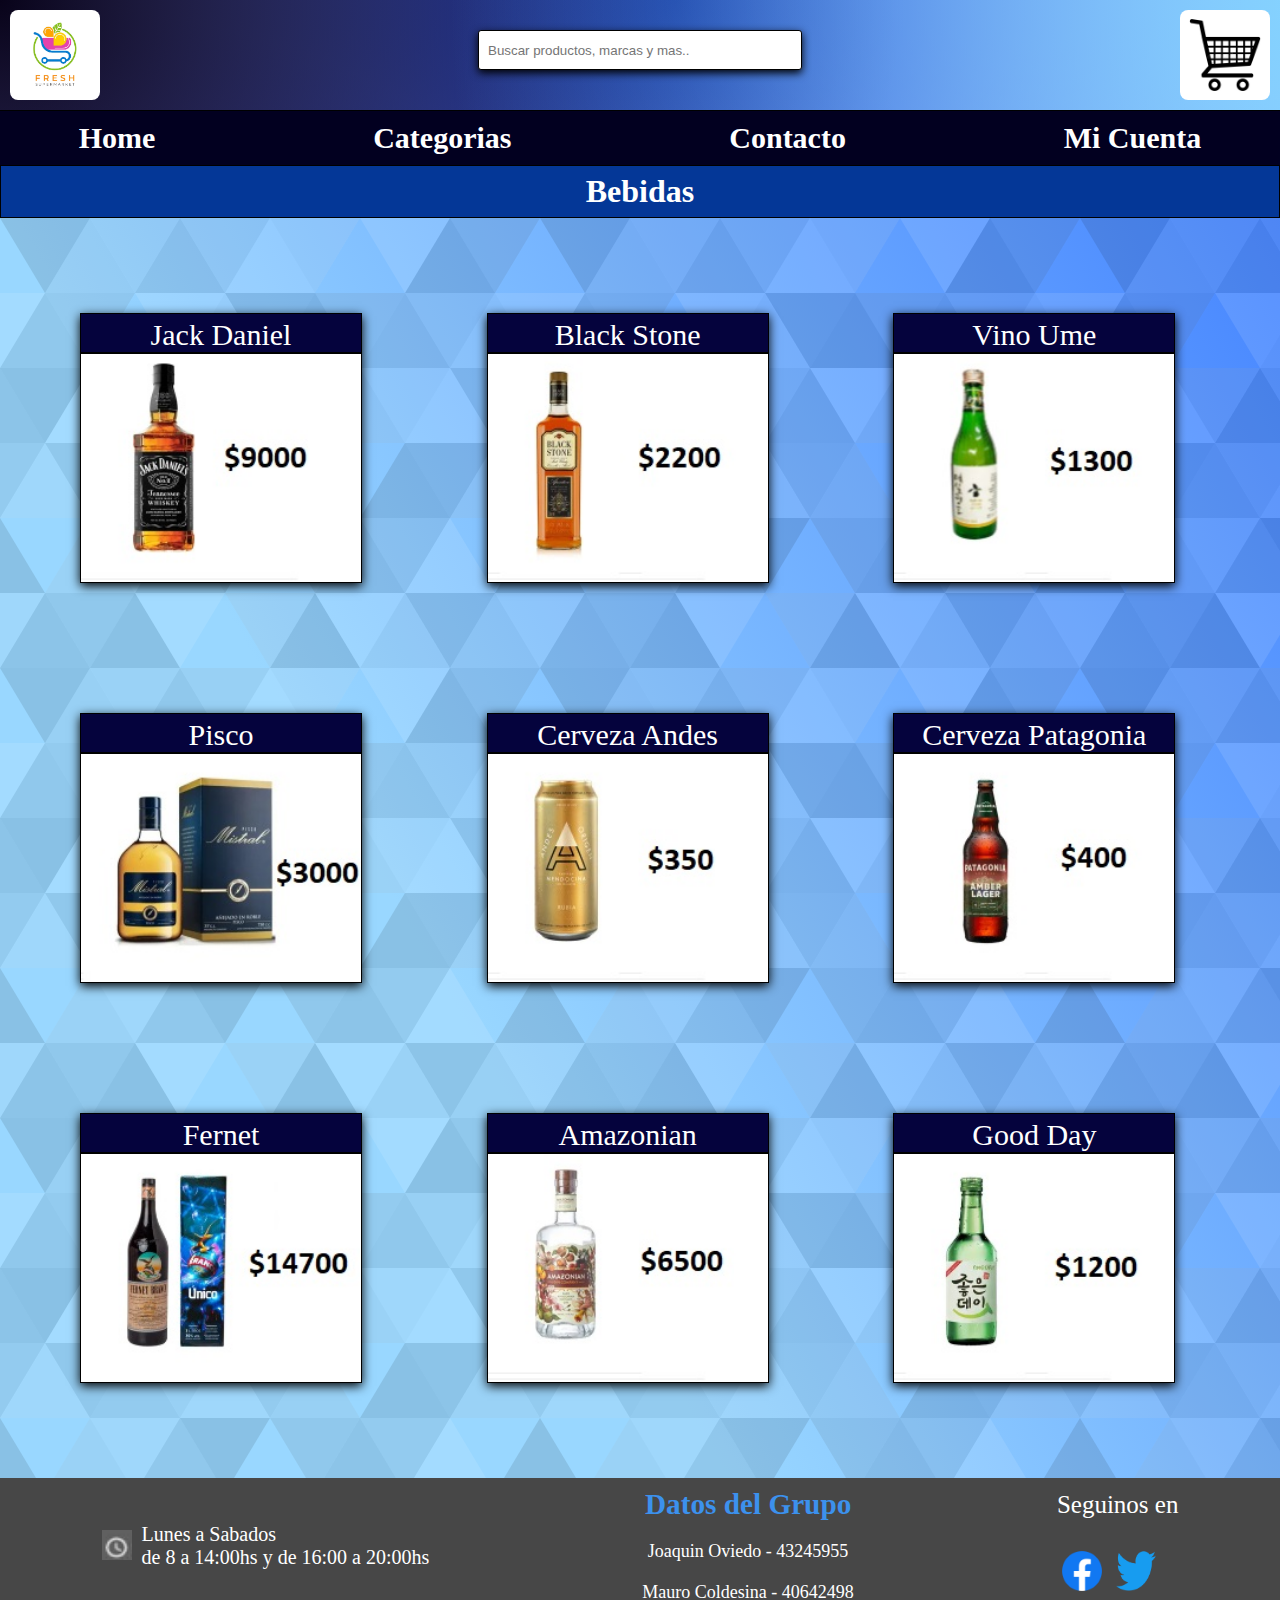
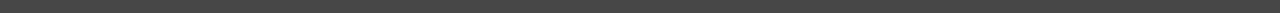
<file: bebidas.html>
<!DOCTYPE html>
<html lang="en">
<head>
    <meta charset="UTF-8">
    <meta http-equiv="X-UA-Compatible" content="IE=edge">
    <meta name="viewport" content="width=device-width, initial-scale=1.0">
    <title>Bebidas Supermercado</title>
    <link rel="stylesheet" href="./styles.css/bebida.css">
</head>
<body>
    <header>
        <img class="fresh" src="imagenes/logo.webp" alt="logo">
        <input type="search" name="buscador" placeholder="Buscar productos, marcas y mas..">
        <img class="carrito" src="imagenes/carrito.webp" alt="carrito">
    </header>

    <nav>
        <li class="bloques"><a class="menu" href="index.html">Home</a></li>
        <li class="bloques"><a class="menu" href="categorias.html">Categorias</a></li>
        <li class="bloques"><a class="menu" href="contacto.html">Contacto</a></li>
        <li class="bloques"><a class="menu" href="cuenta.html">Mi Cuenta</a></li>
    </nav>


    <h4>Bebidas</h4>
    <div class="contenedor">
        <div class="caja">
            <a href="whiskey.html">Jack Daniel</a>
            <img class="fotos" src="./imagenes/whiskey.jpg">
        </div>
    
        <div class="caja">
            <p>Black Stone</p>
            <img class="fotos" src="./imagenes/whiskey2.jpg">
        </div>
    
        <div class="caja">
            <p>Vino Ume</p>
            <img class="fotos" src="./imagenes/vinoUme.jpg">
        </div>

        <div class="caja">
            <p>Pisco</p>
            <img class="fotos" src="./imagenes/pisco.jpg">
        </div>

        <div class="caja">
            <p>Cerveza Andes</p>
            <img class="fotos" src="./imagenes/cerveza.jpg">
        </div>

        <div class="caja">
            <p>Cerveza Patagonia</p>
            <img class="fotos" src="./imagenes/cerveza2.jpg">
        </div>

        <div class="caja">
            <p>Fernet</p>
            <img class="fotos"src="./imagenes/fernet.jpg">
        </div>

        <div class="caja">
            <p>Amazonian</p>
            <img class="fotos" src="./imagenes/gin.jpg">
        </div>

        <div class="caja">
            <p>Good Day</p>
            <img class="fotos" src="./imagenes/goodDay.jpg">
        </div>

    </div>   

    <footer>
        <ul class="horarios">
            <li> <img src="imagenes/reloj.png" alt="">
                <p>Lunes a Sabados <br> de 8 a 14:00hs y de 16:00 a 20:00hs</p>
            </li>
        </ul>
        <ul class="grupo">
            <li>
                <h3> Datos del Grupo</h3>
            </li>
            <li>
                <p>Joaquin Oviedo - 43245955</p>
            </li>
            <li>

                <p>Mauro Coldesina - 40642498</p>
            </li>
        </ul>
        <ul class="redes">
            <li>
                <p class="seguinos">Seguinos en</p>
            </li>
            <li> <a href="www.facebook.com"><img src="./imagenes/facebook.png" alt=""></a> 
                <a href="www.twitter.com"><img src="./imagenes/twitter.png" alt=""></a></li>
        </ul>
    </footer>
</body>
</html>
</file>
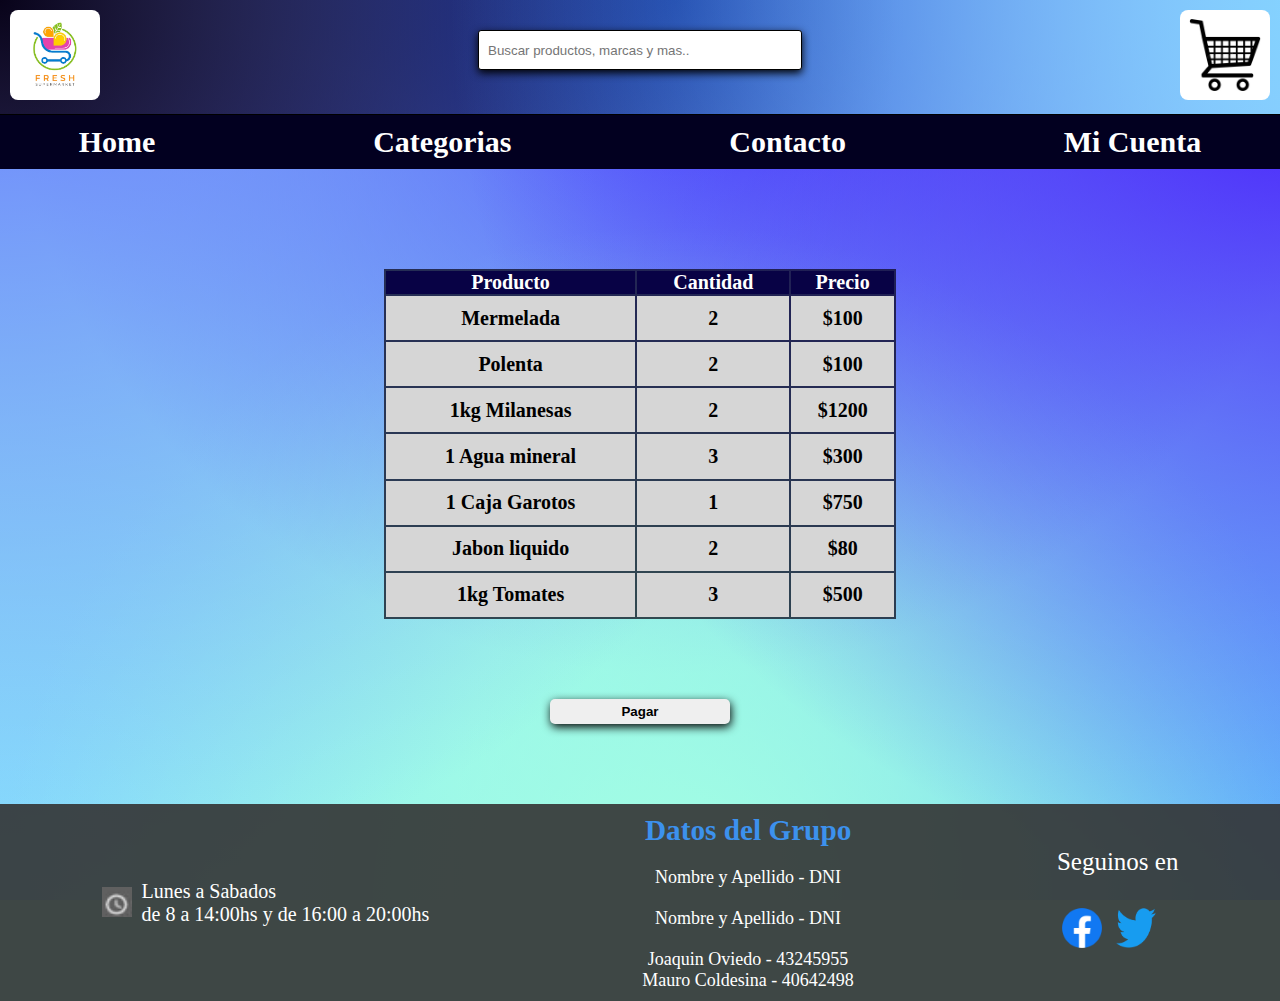
<file: carrito.html>
<!DOCTYPE html>
<html lang="en">
<head>
    <meta charset="UTF-8">
    <meta http-equiv="X-UA-Compatible" content="IE=edge">
    <meta name="viewport" content="width=device-width, initial-scale=1.0">
    <title>Contacto</title>
    <link rel="stylesheet" href="./styles.css/carrito.css">
</head>
<body>
    <header>
        <img class="fresh" src="imagenes/logo.webp" alt="logo">
        <input type="search" name="buscador" placeholder="Buscar productos, marcas y mas..">
        <a href="carrito.html"><img class="carrito" src="imagenes/carrito.webp" alt="carrito"></a>
    </header>
    <nav>
      <li class="bloques"><a class="menu" href="index.html">Home</a></li>
      <li class="bloques"><a class="menu" href="categorias.html">Categorias</a></li>
      <li class="bloques"><a class="menu" href="contacto.html">Contacto</a></li>
      <li class="bloques"><a class="menu" href="cuenta.html">Mi Cuenta</a></li>
    </nav>


    <div class="container">
        <table class="tabla">
            <thead>
              <tr class="tituloTabla">
                <th>Producto</th>
                <th>Cantidad</th>
                <th>Precio</th>
              </tr>
            </thead>
            <tbody class="bodyTabla">
              <tr>
                <td>Mermelada</td>
                <td>2</td>
                <td>$100</td>
              </tr>
              <tr>
                <td>Polenta</td>
                <td>2</td>
                <td>$100</td>
              </tr>
              <tr>
                <td>1kg Milanesas</td>
                <td>2</td>
                <td>$1200</td>
              </tr>
              <tr>
                <td>1 Agua mineral</td>
                <td>3</td>
                <td>$300</td>
              </tr>
              <tr>
                <td>1 Caja Garotos</td>
                <td>1</td>
                <td>$750</td>
              </tr>
              <tr>
                <td>Jabon liquido</td>
                <td>2</td>
                <td>$80</td>
              </tr>
              <tr>
                <td>1kg Tomates</td>
                <td>3</td>
                <td>$500</td>
              </tr>
            </tbody>
          </table>        

        <a href="pagar.html"><button>Pagar</button></a>

        <footer>
            <ul class="horarios">
                <li> <img src="imagenes/reloj.png" alt="">
                    <p>Lunes a Sabados <br> de 8 a 14:00hs y de 16:00 a 20:00hs</p>
                </li>
            </ul>
            <ul class="grupo">
                <li>
                    <h3> Datos del Grupo</h3>
                </li>
                <li>
                    <p>Nombre y Apellido - DNI</p>
                </li>
                <li>
                    <p>Nombre y Apellido - DNI</p>
                </li>
                <li>
                    <p>Joaquin Oviedo - 43245955</p>
                    <p>Mauro Coldesina - 40642498</p>
                </li>
            </ul>
            <ul class="redes">
                <li>
                    <p class="seguinos">Seguinos en</p>
                </li>
                <li> <a href="www.facebook.com"><img src="./imagenes/facebook.png" alt=""></a> 
                    <a href="www.twitter.com"><img src="./imagenes/twitter.png" alt=""></a></li>
            </ul>
        </footer>
        </div>
</body>
</html>
</file>
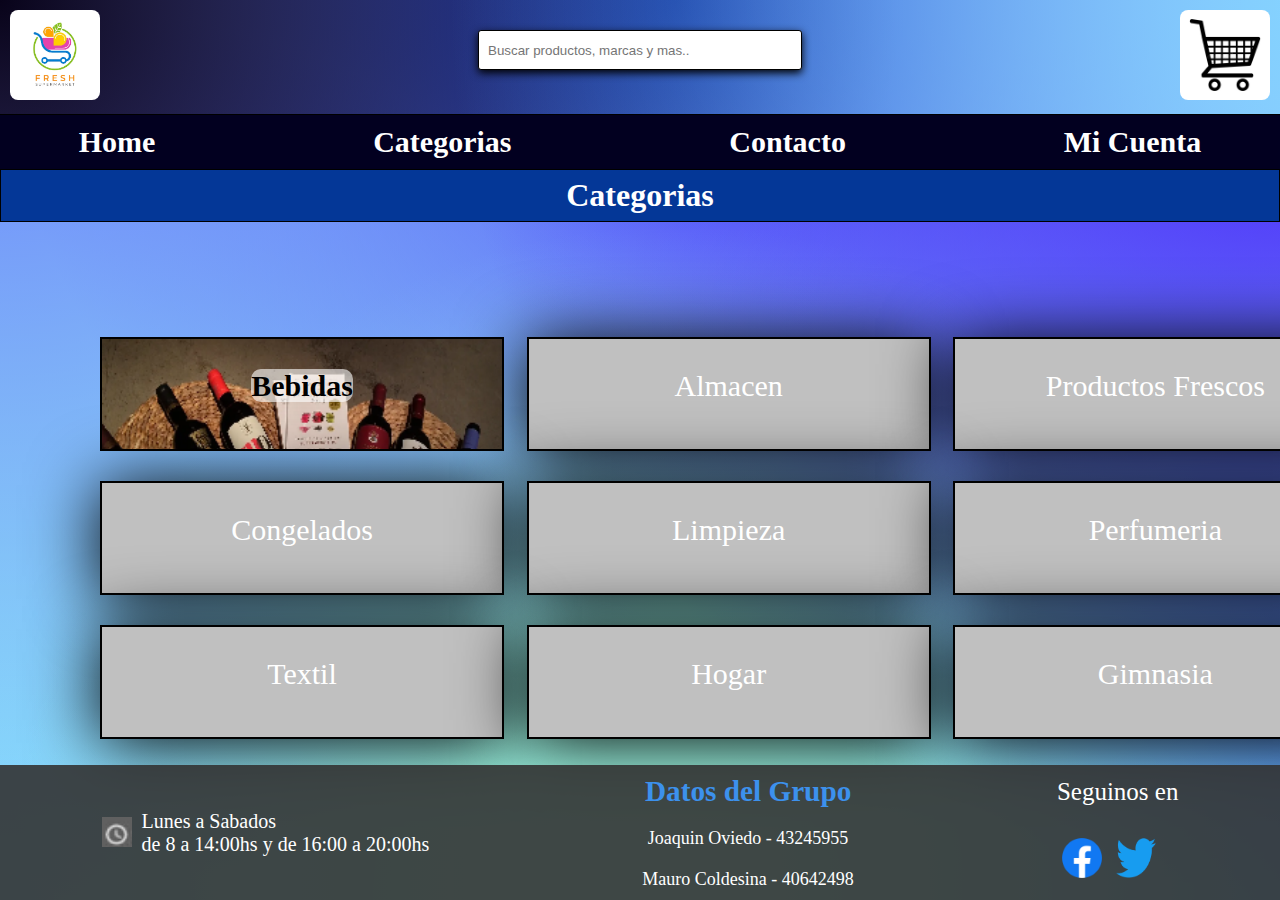
<file: categorias.html>
<!DOCTYPE html>
<html lang="en">
<head>
    <meta charset="UTF-8">
    <meta http-equiv="X-UA-Compatible" content="IE=edge">
    <meta name="viewport" content="width=device-width, initial-scale=1.0">
    <title>Categorias Supermercado</title>
    <link rel="stylesheet" href="./styles.css/categoria.css">
</head>
<body>
    <header>
        <img class="fresh" src="imagenes/logo.webp" alt="logo">
        <input type="search" name="buscador" placeholder="Buscar productos, marcas y mas..">
        <a href="carrito.html"><img class="carrito" src="imagenes/carrito.webp" alt="carrito"></a>
    </header>

    <nav>
        <li class="bloques"><a class="menu" href="index.html">Home</a></li>
        <li class="bloques"><a class="menu" href="categorias.html">Categorias</a></li>
        <li class="bloques"><a class="menu" href="contacto.html">Contacto</a></li>
        <li class="bloques"><a class="menu" href="cuenta.html">Mi Cuenta</a></li>
    </nav>


    <h4>Categorias</h4>
    <div class="contenedor">
        <div class="cajaBebidas">
            <a class="bebidas" href="bebidas.html">Bebidas</a>
        </div>
    
        <div class="caja">
            <p>Almacen</p>
        </div>
    
        <div class="caja">
            <p>Productos Frescos</p>
        </div>

        <div class="caja">
            <p>Congelados</p>
        </div>

        <div class="caja">
            <p>Limpieza</p>
        </div>

        <div class="caja">
            <p>Perfumeria</p>
        </div>

        <div class="caja">
            <p>Textil</p>
        </div>

        <div class="caja">
            <p>Hogar</p>
        </div>

        <div class="caja">
            <p>Gimnasia</p>
        </div>

    </div>   

    <footer>
        <ul class="horarios">
            <li> <img src="imagenes/reloj.png" alt="">
                <p>Lunes a Sabados <br> de 8 a 14:00hs y de 16:00 a 20:00hs</p>
            </li>
        </ul>
        <ul class="grupo">
            <li>
                <h3> Datos del Grupo</h3>
            </li>
            <li>
                <p>Joaquin Oviedo - 43245955</p>
            </li>
            <li>
                
                <p>Mauro Coldesina - 40642498</p>
            </li>
        </ul>
        <ul class="redes">
            <li>
                <p class="seguinos">Seguinos en</p>
            </li>
            <li> <a href="www.facebook.com"><img src="./imagenes/facebook.png" alt=""></a> 
                <a href="www.twitter.com"><img src="./imagenes/twitter.png" alt=""></a></li>
        </ul>
    </footer>
</body>
</html>
</file>
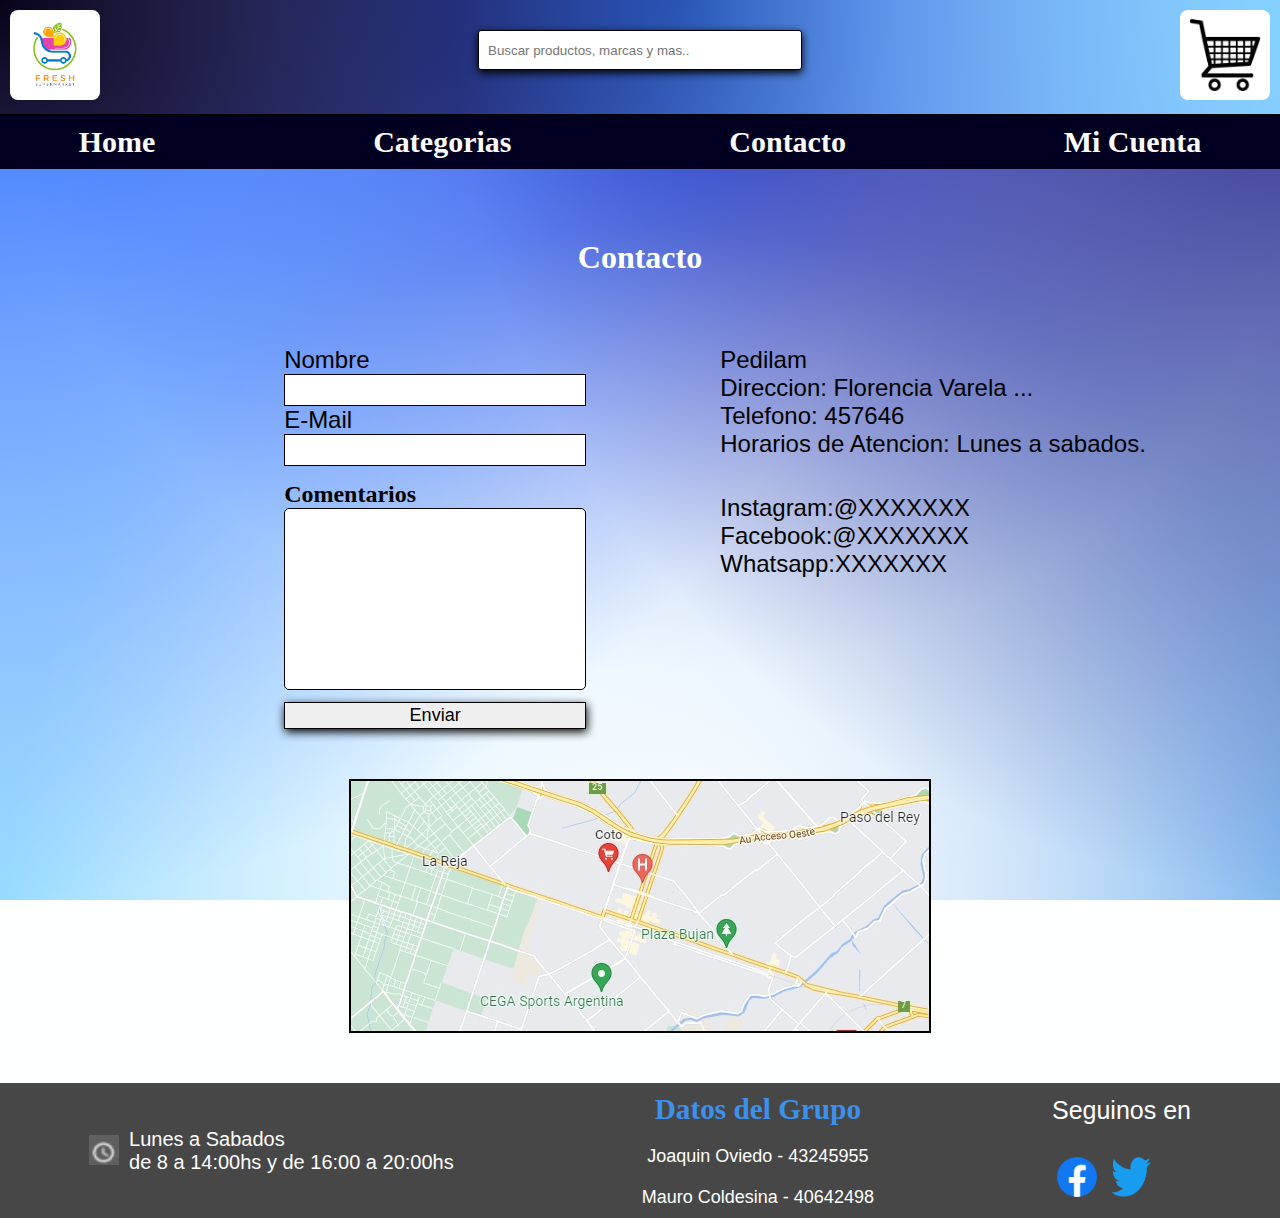
<file: contacto.html>
<!DOCTYPE html>
<html lang="en">
<head>
    <meta charset="UTF-8">
    <meta http-equiv="X-UA-Compatible" content="IE=edge">
    <meta name="viewport" content="width=device-width, initial-scale=1.0">
    <title>Contacto</title>
    <link rel="stylesheet" href="./styles.css/contacto.css">
</head>
<body>
    <header>
        <img class="fresh" src="imagenes/logo.webp" alt="logo">
        <input class="inputBuscador" type="search" name="buscador" placeholder="Buscar productos, marcas y mas..">
        <a href="carrito.html"><img class="carrito" src="imagenes/carrito.webp" alt="carrito"></a>
    </header>

    <nav>
        <li class="bloques"><a class="menu" href="index.html">Home</a></li>
        <li class="bloques"><a class="menu" href="categorias.html">Categorias</a></li>
        <li class="bloques"><a class="menu" href="contacto.html">Contacto</a></li>
        <li class="bloques"><a class="menu" href="cuenta.html">Mi Cuenta</a></li>
    </nav>


    <h1>Contacto</h1>

    <div class="datos">
        <div class="cajaDatos">
            <section>
                <div>
                    <p>Nombre</p>
                    <input type="text" value=" ">
                </div>
                <div>
                    <p>E-Mail</p>
                    <input type="text" value=" ">
                </div>
            </section>
        
            <section class="comentarios">
                <h2>Comentarios</h2>
                <input class="cajaChat" type="text" value=" ">
                <button>Enviar</button>
            </section>
        </div>
        <div class="cajaDatos">
                <p>Pedilam</p>
                <p>Direccion: Florencia Varela ...</p>
                <p>Telefono: 457646</p>
                <p>Horarios de Atencion: Lunes a sabados.</p>
                <br>
                <br>
                <p>Instagram:@XXXXXXX</p>
                <p>Facebook:@XXXXXXX</p>
                <p>Whatsapp:XXXXXXX</p>
        </div>
    </div>

    <img class="super" src="./imagenes/supermercado.jpg">

    <footer>
        <ul class="horarios">
            <li> <img src="imagenes/reloj.png" alt="">
                <p>Lunes a Sabados <br> de 8 a 14:00hs y de 16:00 a 20:00hs</p>
            </li>
        </ul>
        <ul class="grupo">
            <li>
                <h3> Datos del Grupo</h3>
            </li>
            <li>
                <p>Joaquin Oviedo - 43245955</p>
            </li>
            <li>
                <p>Mauro Coldesina - 40642498</p>
            </li>
        </ul>
        <ul class="redes">
            <li>
                <p class="seguinos">Seguinos en</p>
            </li>
            <li> <a href="www.facebook.com"><img src="./imagenes/facebook.png" alt=""></a> 
                <a href="www.twitter.com"><img src="./imagenes/twitter.png" alt=""></a></li>
        </ul>
    </footer>
</file>
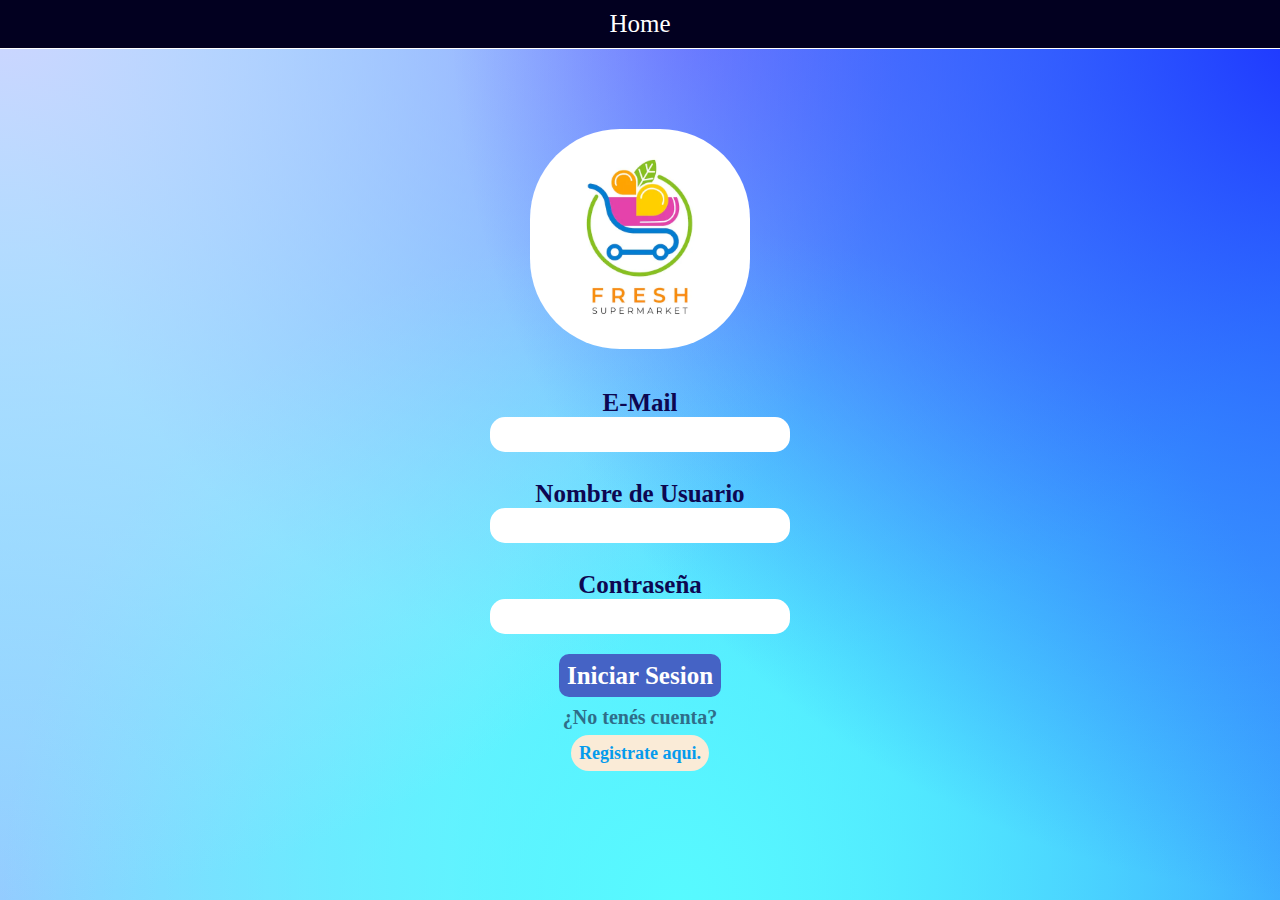
<file: cuenta.html>
<!DOCTYPE html>
<html lang="en">
<head>
    <meta charset="UTF-8">
    <meta http-equiv="X-UA-Compatible" content="IE=edge">
    <meta name="viewport" content="width=device-width, initial-scale=1.0">
    <title>Log-In</title>
    <link rel="stylesheet" href="styles.css/cuenta.css">
</head>
<body>
    <nav>
        <a href="index.html">Home</a>
    </nav>
    <img class="logo" src="./imagenes/logo.webp" />
    <section class="boxLogIn">
        <ul class="lista">
            <li>
            <p>E-Mail</p>
            <input type="E-mail" value=" " />
            </li>
            <br>
            <li>
            <p>Nombre de Usuario</p>
            <input type="Nombre" value=" " />
            </li>
            <br>
            <li>
            <p>Contraseña</p>
            <input type="Contraseña" type="password" />
            </li>
            <br />
            <li>
            <a class="iniciarSesion" href="miCuenta.html">Iniciar Sesion</a>
           </li>
           <p class="sinCuenta">¿No tenés cuenta?</p>
           <a class="registrate" href="registrarse.html">Registrate aqui.</a>
        </ul>
      </section>    
</body>
</html>
</file>
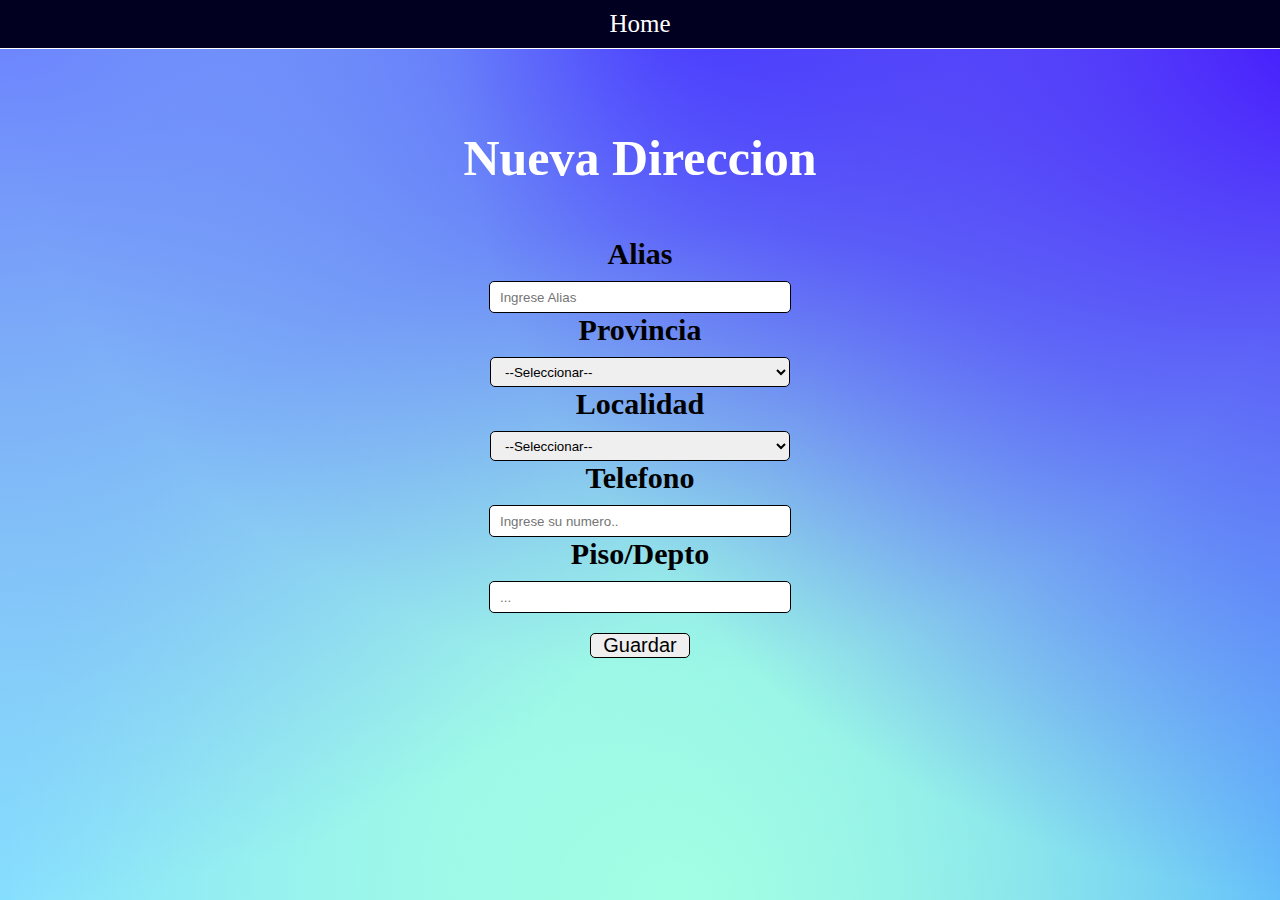
<file: direccion.html>
<!DOCTYPE html>
<html lang="en">
<head>
    <meta charset="UTF-8">
    <meta http-equiv="X-UA-Compatible" content="IE=edge">
    <meta name="viewport" content="width=device-width, initial-scale=1.0">
    <title>Nueva Direccion</title>
    <link rel="stylesheet" href="./styles.css/direccion.css">
</head>
<body>
    <nav>
        <a class="home" href="index.html">Home</a>
    </nav>
    <h1>Nueva Direccion</h1>
    <forms class="formulario">
      <div>
        <div>
          <label>Alias</label>
          <br />
          <input class="input" type="text" placeholder="Ingrese Alias" />
        </div>
        <label>Provincia</label>
        <br />
        <select class="input"><option>--Seleccionar--</option></select>
      </div>
      <div>
        <label>Localidad</label>
        <br />
        <select class="input"><option>--Seleccionar--</option></select>
      </div>
      <div>
        <label>Telefono</label>
        <br />
        <input class="input" type="text" placeholder="Ingrese su numero.. " />
      </div>
      <div>
        <label>Piso/Depto</label>
        <br />
        <input class="input" type="text" placeholder="..." />
        <br>
        <button class="guardar">Guardar</button>
    </div>
    </form>
</body>
</html>
</file>
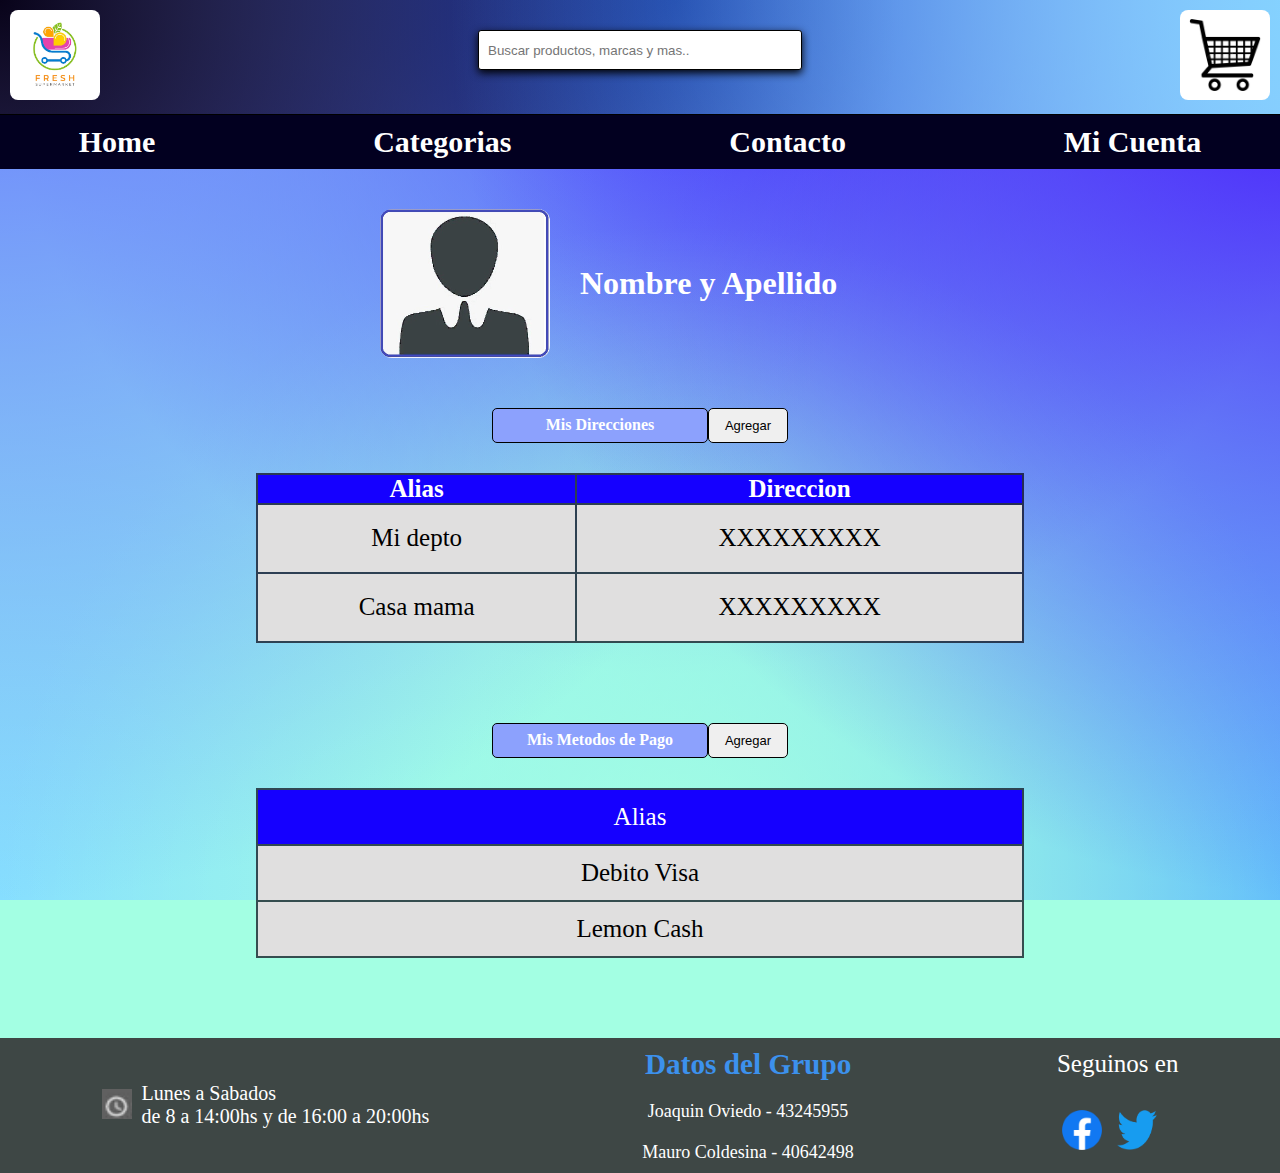
<file: miCuenta.html>
<!DOCTYPE html>
<html lang="en">
<head>
    <meta charset="UTF-8">
    <meta http-equiv="X-UA-Compatible" content="IE=edge">
    <meta name="viewport" content="width=device-width, initial-scale=1.0">
    <title>Contacto</title>
    <link rel="stylesheet" href="./styles.css/miCuenta.css">
</head>
<body>
    <header>
        <img class="fresh" src="imagenes/logo.webp" alt="logo">
        <input type="search" name="buscador" placeholder="Buscar productos, marcas y mas..">
        <a href="carrito.html"><img class="carrito" src="imagenes/carrito.webp" alt="carrito"></a>
    </header>
    <nav>
        <li class="bloques"><a class="menu" href="index.html">Home</a></li>
        <li class="bloques"><a class="menu" href="categorias.html">Categorias</a></li>
        <li class="bloques"><a class="menu" href="contacto.html">Contacto</a></li>
        <li class="bloques"><a class="menu" href="cuenta.html">Mi Cuenta</a></li>
    </nav>
 
    <div class="fotoNombre">
        <img  class="contactoFoto" src="./imagenes/contacto.jpg">
        <h1>Nombre y Apellido</h1>
    </div>

    <div class="contacto">
        <h4 class="direccion">Mis Direcciones</h4>
        <a class="linkDireccion" href="direccion.html"><button class="agregar">Agregar</button></a>
    </div>

    <div class="container">
        <table class="tabla">
            <thead>
              <tr class="tituloTabla">
                <th>Alias</th>
                <th>Direccion</th>
              </tr>
            </thead>
            <tbody class="bodyTabla">
              <tr>
                <td>Mi depto</td>
                <td>XXXXXXXXX</td>
              </tr>
              <tr>
                <td>Casa mama</td>
                <td>XXXXXXXXX</td>
              </tr>
            </tbody>
          </table>        

          <div class="contacto2">
            <h4 class="direccion">Mis Metodos de Pago</h4></a>
            <a class="linkPago" href="pagos.html"><button class="agregar">Agregar</button></a>
        </div>

        <table class="tabla2">
            <tr class="tituloTabla">
                <td>Alias</td>
            </tr>
            <tr class="bodyTabla">
                <td>Debito Visa</td>
            </tr>
            <tr class="bodyTabla">
                <td>Lemon Cash</td>
            </tr>
        </table>

        <footer>
            <ul class="horarios">
                <li> <img src="imagenes/reloj.png" alt="">
                    <p>Lunes a Sabados <br> de 8 a 14:00hs y de 16:00 a 20:00hs</p>
                </li>
            </ul>
            <ul class="grupo">
                <li>
                    <h3> Datos del Grupo</h3>
                </li>
                <li>
                    <p>Joaquin Oviedo - 43245955</p>
                </li>
                <li>
                    <p>Mauro Coldesina - 40642498</p>
                </li>
            </ul>
            <ul class="redes">
                <li>
                    <p class="seguinos">Seguinos en</p>
                </li>
                <li> <a href="www.facebook.com"><img src="./imagenes/facebook.png" alt=""></a> 
                    <a href="www.twitter.com"><img src="./imagenes/twitter.png" alt=""></a></li>
            </ul>
        </footer>
        </div>
</body>
</html>
</file>
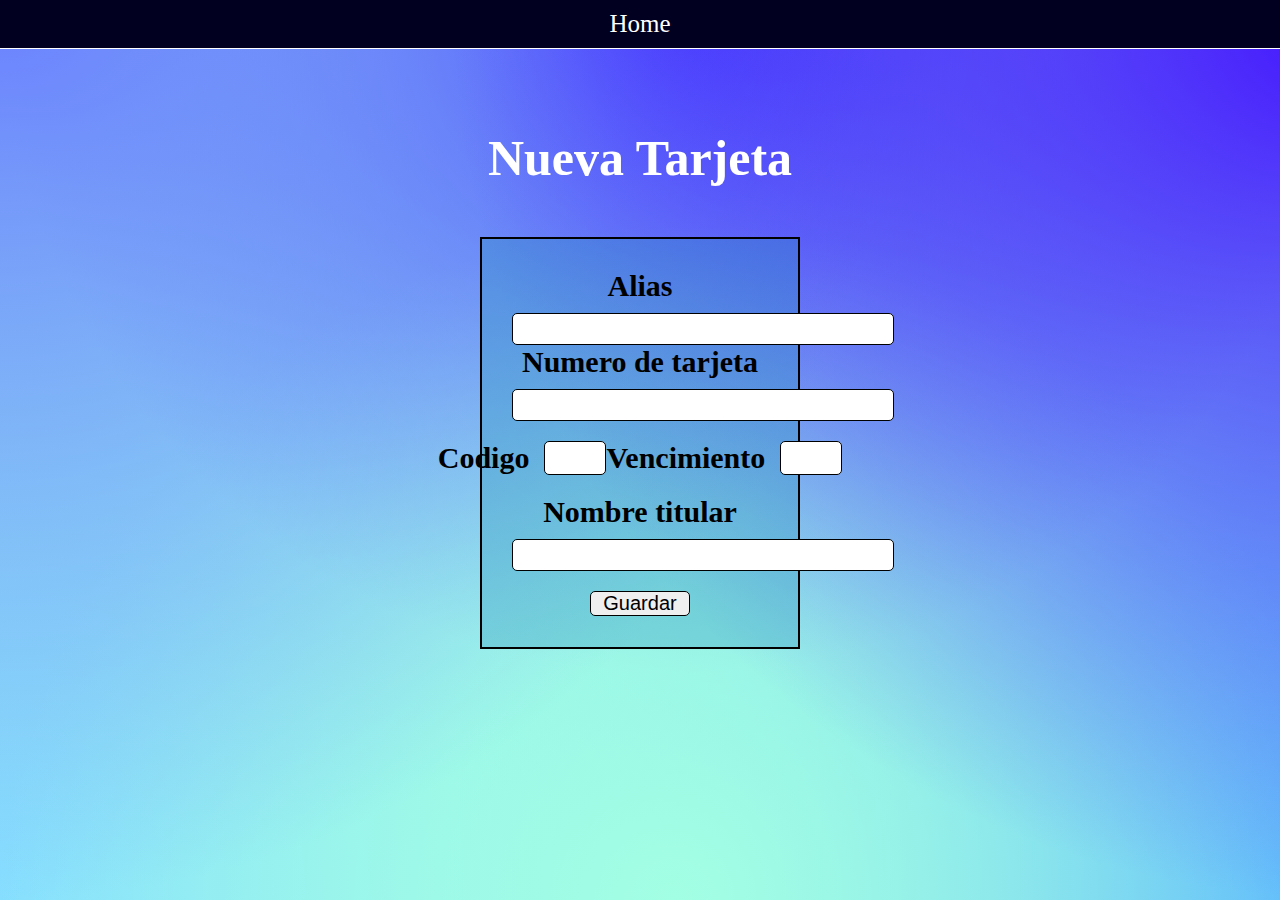
<file: pagos.html>
<!DOCTYPE html>
<html lang="en">
<head>
    <meta charset="UTF-8">
    <meta http-equiv="X-UA-Compatible" content="IE=edge">
    <meta name="viewport" content="width=device-width, initial-scale=1.0">
    <title>Nuevo Medio de Pago</title>
    <link rel="stylesheet" href="./styles.css/pagos.css">
</head>
<body>
    <nav>
        <a class="home" href="index.html">Home</a>
    </nav>
    <h1>Nueva Tarjeta</h1>
    <section class="cajota">
        <forms class="formulario">
            <div class>
              <div>
                <label>Alias</label>
                <br />
                <input class="input" type="text" placeholder=" " />
              </div>
              <label>Numero de tarjeta</label>
              <br />
              <input class="input"></input>
            </div>
            <div class="codigoVencimiento">
              <label>Codigo</label>
              <br />
              <input class="codYven"></input>
              <label>Vencimiento</label>
              <br />
              <input class="codYven" type="text" placeholder=" " />
            </div>
            <div>
              <label>Nombre titular</label>
              <br />
              <input class="input" type="text" placeholder=" " />
              <br>
              <button class="guardar">Guardar</button>
          </div>
          </form>
    </section>
</body>
</html>
</file>
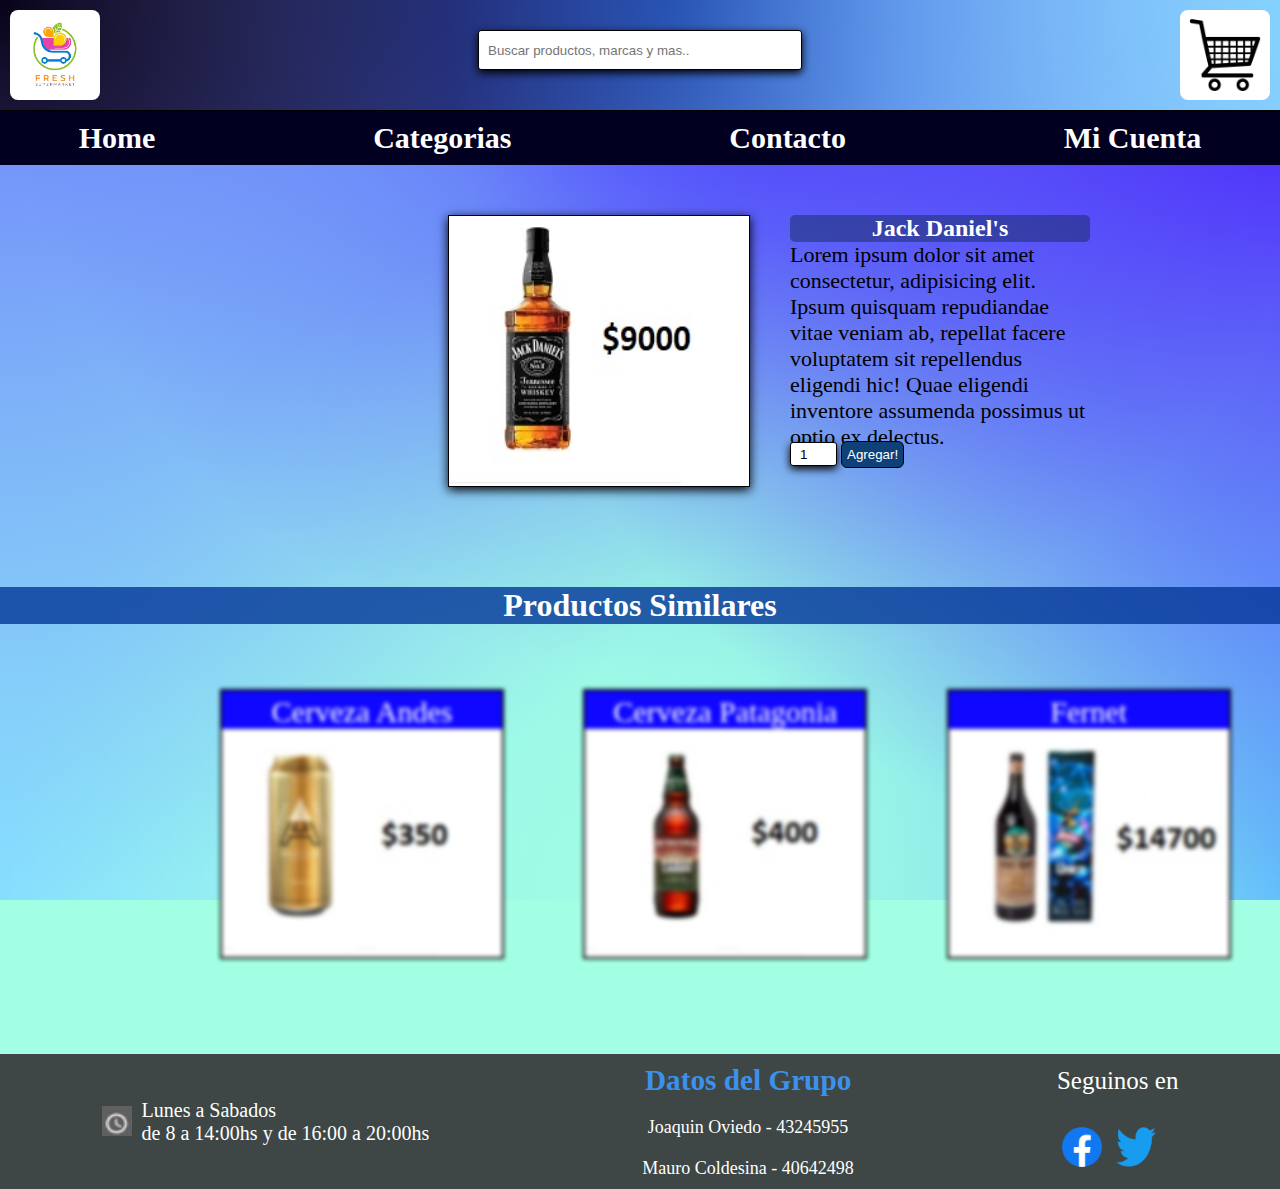
<file: whiskey.html>
<!DOCTYPE html>
<html lang="en">
<head>
    <meta charset="UTF-8">
    <meta http-equiv="X-UA-Compatible" content="IE=edge">
    <meta name="viewport" content="width=device-width, initial-scale=1.0">
    <title>Whiskey - Jack Daniels</title>
    <link rel="stylesheet" href="./styles.css/whiskey.css">
</head>
<body>
    <header>
        <img class="fresh" src="imagenes/logo.webp" alt="logo">
        <input type="search" name="buscador" placeholder="Buscar productos, marcas y mas..">
        <img class="carrito" src="imagenes/carrito.webp" alt="carrito">
    </header>

    <nav>
        <li class="bloques"><a class="menu" href="index.html">Home</a></li>
        <li class="bloques"><a class="menu" href="categorias.html">Categorias</a></li>
        <li class="bloques"><a class="menu" href="contacto.html">Contacto</a></li>
        <li class="bloques"><a class="menu" href="cuenta.html">Mi Cuenta</a></li>
    </nav>
    
    <div class="contenedor">
        <img class="botella" src="./imagenes/whiskey.jpg">
        <div>
            <h2>Jack Daniel's</h2>
            <p class="lorem">Lorem ipsum dolor sit amet consectetur, adipisicing elit. Ipsum quisquam repudiandae vitae veniam ab, repellat facere voluptatem sit repellendus eligendi hic! Quae eligendi inventore assumenda possimus ut optio ex delectus.</p>
            <input class="agregar" type="number" name="" id="" min="1" max="99" value="1">
            <button type="submit">Agregar!</button>
        </div>        
    </div>

    <h1>Productos Similares</h1>

    <section>
        <div class="caja">
            <p>Cerveza Andes</p>
            <img class="fotos" src="./imagenes/cerveza.jpg">
        </div>

        <div class="caja">
            <p>Cerveza Patagonia</p>
            <img class="fotos" src="./imagenes/cerveza2.jpg">
        </div>

        <div class="caja">
            <p>Fernet</p>
            <img class="fotos"src="./imagenes/fernet.jpg">
        </div>
    </section>
 
    <footer>
        <ul class="horarios">
            <li> <img src="imagenes/reloj.png" alt="">
                <p>Lunes a Sabados <br> de 8 a 14:00hs y de 16:00 a 20:00hs</p>
            </li>
        </ul>
        <ul class="grupo">
            <li>
                <h3> Datos del Grupo</h3>
            </li>
            <li>
                <p>Joaquin Oviedo - 43245955</p>
            </li>
            <li>
                <p>Mauro Coldesina - 40642498</p>
            </li>
        </ul>
        <ul class="redes">
            <li>
                <p class="seguinos">Seguinos en</p>
            </li>
            <li> <a href="www.facebook.com"><img src="./imagenes/facebook.png" alt=""></a> 
                <a href="www.twitter.com"><img src="./imagenes/twitter.png" alt=""></a></li>
        </ul>
    </footer>
    
</body>
</html>
</file>
<file: styles.css/bebida.css>
*{
    padding: 0;
    margin: 0;
    border: 0;
  }
  
a {
    text-decoration: none;
    color: white;
}
 
.menu:link, .menu:visited, .menu:active {
    text-decoration: none;
    font-size: 30px;
    color: rgb(255, 255, 255);
    transition: 0.3s;
    padding: 10px;
 }
  
.menu:hover {
    font-size: 30px;
    background-color: rgb(137, 167, 236);
    color: black;
    border-radius: 50px;
    padding: 10px;
}
nav {
    display: flex;
    gap: 10%;
    background-color: rgba(2, 0, 32);
    border-top: 1px solid black;
    font-weight: 900;
    justify-content: space-evenly;
}

.bloques {
    font-size: 20px;
    color: black;
}

header {
    display: flex;
    background-color: #A3A6FF;
    background-image: url("data:image/svg+xml,%3Csvg xmlns='http://www.w3.org/2000/svg' width='100%25' height='100%25' viewBox='0 0 1200 800'%3E%3Cdefs%3E%3CradialGradient id='a' cx='0' cy='800' r='800' gradientUnits='userSpaceOnUse'%3E%3Cstop offset='0' stop-color='%231e0cd4'/%3E%3Cstop offset='1' stop-color='%231e0cd4' stop-opacity='0'/%3E%3C/radialGradient%3E%3CradialGradient id='b' cx='1200' cy='800' r='800' gradientUnits='userSpaceOnUse'%3E%3Cstop offset='0' stop-color='%2393b9ff'/%3E%3Cstop offset='1' stop-color='%2393b9ff' stop-opacity='0'/%3E%3C/radialGradient%3E%3CradialGradient id='c' cx='600' cy='0' r='600' gradientUnits='userSpaceOnUse'%3E%3Cstop offset='0' stop-color='%230b35c5'/%3E%3Cstop offset='1' stop-color='%230b35c5' stop-opacity='0'/%3E%3C/radialGradient%3E%3CradialGradient id='d' cx='600' cy='800' r='600' gradientUnits='userSpaceOnUse'%3E%3Cstop offset='0' stop-color='%23A3A6FF'/%3E%3Cstop offset='1' stop-color='%23A3A6FF' stop-opacity='0'/%3E%3C/radialGradient%3E%3CradialGradient id='e' cx='0' cy='0' r='800' gradientUnits='userSpaceOnUse'%3E%3Cstop offset='0' stop-color='%2308031A'/%3E%3Cstop offset='1' stop-color='%2308031A' stop-opacity='0'/%3E%3C/radialGradient%3E%3CradialGradient id='f' cx='1200' cy='0' r='800' gradientUnits='userSpaceOnUse'%3E%3Cstop offset='0' stop-color='%2383D6FF'/%3E%3Cstop offset='1' stop-color='%2383D6FF' stop-opacity='0'/%3E%3C/radialGradient%3E%3C/defs%3E%3Crect fill='url(%23a)' width='1200' height='800'/%3E%3Crect fill='url(%23b)' width='1200' height='800'/%3E%3Crect fill='url(%23c)' width='1200' height='800'/%3E%3Crect fill='url(%23d)' width='1200' height='800'/%3E%3Crect fill='url(%23e)' width='1200' height='800'/%3E%3Crect fill='url(%23f)' width='1200' height='800'/%3E%3C/svg%3E");
    background-attachment: fixed;
    background-size: cover;
    gap: 30%;
    padding: 10px;
}

.fresh {
    width: 90px;
    height: 90px;
    border-radius: 8px;
}

input {
    width: 800px;
    height: 40px;
    background-color: rgb(255, 255, 255);
    border-radius: 3px;
    border: 1px solid black;
    box-shadow: 0px 3px 8px black;
    text-indent: 9px;
    margin-top: 20px;
}

.carrito {
    width: 90px;
    height: 90px;
    border-radius: 8px;
}

h4 {
    text-align: center;
    font-size: 32px;
    background-color:  rgba(4, 55, 151);
    padding: 7px;
    color: white;
    border: 1px solid black;
}

/* Hasta acá header */

.contenedor {
    display: grid;
    grid-template-columns: 1fr 1fr 1fr;
    background-color: #99D7FF;
    background-image: url("data:image/svg+xml,%3Csvg xmlns='http://www.w3.org/2000/svg' width='100%25'%3E%3Cdefs%3E%3ClinearGradient id='a' gradientUnits='userSpaceOnUse' x1='0' x2='0' y1='0' y2='100%25' gradientTransform='rotate(240)'%3E%3Cstop offset='0' stop-color='%2399D7FF'/%3E%3Cstop offset='1' stop-color='%233B7AFF'/%3E%3C/linearGradient%3E%3Cpattern patternUnits='userSpaceOnUse' id='b' width='540' height='450' x='0' y='0' viewBox='0 0 1080 900'%3E%3Cg fill-opacity='0.1'%3E%3Cpolygon fill='%23444' points='90 150 0 300 180 300'/%3E%3Cpolygon points='90 150 180 0 0 0'/%3E%3Cpolygon fill='%23AAA' points='270 150 360 0 180 0'/%3E%3Cpolygon fill='%23DDD' points='450 150 360 300 540 300'/%3E%3Cpolygon fill='%23999' points='450 150 540 0 360 0'/%3E%3Cpolygon points='630 150 540 300 720 300'/%3E%3Cpolygon fill='%23DDD' points='630 150 720 0 540 0'/%3E%3Cpolygon fill='%23444' points='810 150 720 300 900 300'/%3E%3Cpolygon fill='%23FFF' points='810 150 900 0 720 0'/%3E%3Cpolygon fill='%23DDD' points='990 150 900 300 1080 300'/%3E%3Cpolygon fill='%23444' points='990 150 1080 0 900 0'/%3E%3Cpolygon fill='%23DDD' points='90 450 0 600 180 600'/%3E%3Cpolygon points='90 450 180 300 0 300'/%3E%3Cpolygon fill='%23666' points='270 450 180 600 360 600'/%3E%3Cpolygon fill='%23AAA' points='270 450 360 300 180 300'/%3E%3Cpolygon fill='%23DDD' points='450 450 360 600 540 600'/%3E%3Cpolygon fill='%23999' points='450 450 540 300 360 300'/%3E%3Cpolygon fill='%23999' points='630 450 540 600 720 600'/%3E%3Cpolygon fill='%23FFF' points='630 450 720 300 540 300'/%3E%3Cpolygon points='810 450 720 600 900 600'/%3E%3Cpolygon fill='%23DDD' points='810 450 900 300 720 300'/%3E%3Cpolygon fill='%23AAA' points='990 450 900 600 1080 600'/%3E%3Cpolygon fill='%23444' points='990 450 1080 300 900 300'/%3E%3Cpolygon fill='%23222' points='90 750 0 900 180 900'/%3E%3Cpolygon points='270 750 180 900 360 900'/%3E%3Cpolygon fill='%23DDD' points='270 750 360 600 180 600'/%3E%3Cpolygon points='450 750 540 600 360 600'/%3E%3Cpolygon points='630 750 540 900 720 900'/%3E%3Cpolygon fill='%23444' points='630 750 720 600 540 600'/%3E%3Cpolygon fill='%23AAA' points='810 750 720 900 900 900'/%3E%3Cpolygon fill='%23666' points='810 750 900 600 720 600'/%3E%3Cpolygon fill='%23999' points='990 750 900 900 1080 900'/%3E%3Cpolygon fill='%23999' points='180 0 90 150 270 150'/%3E%3Cpolygon fill='%23444' points='360 0 270 150 450 150'/%3E%3Cpolygon fill='%23FFF' points='540 0 450 150 630 150'/%3E%3Cpolygon points='900 0 810 150 990 150'/%3E%3Cpolygon fill='%23222' points='0 300 -90 450 90 450'/%3E%3Cpolygon fill='%23FFF' points='0 300 90 150 -90 150'/%3E%3Cpolygon fill='%23FFF' points='180 300 90 450 270 450'/%3E%3Cpolygon fill='%23666' points='180 300 270 150 90 150'/%3E%3Cpolygon fill='%23222' points='360 300 270 450 450 450'/%3E%3Cpolygon fill='%23FFF' points='360 300 450 150 270 150'/%3E%3Cpolygon fill='%23444' points='540 300 450 450 630 450'/%3E%3Cpolygon fill='%23222' points='540 300 630 150 450 150'/%3E%3Cpolygon fill='%23AAA' points='720 300 630 450 810 450'/%3E%3Cpolygon fill='%23666' points='720 300 810 150 630 150'/%3E%3Cpolygon fill='%23FFF' points='900 300 810 450 990 450'/%3E%3Cpolygon fill='%23999' points='900 300 990 150 810 150'/%3E%3Cpolygon points='0 600 -90 750 90 750'/%3E%3Cpolygon fill='%23666' points='0 600 90 450 -90 450'/%3E%3Cpolygon fill='%23AAA' points='180 600 90 750 270 750'/%3E%3Cpolygon fill='%23444' points='180 600 270 450 90 450'/%3E%3Cpolygon fill='%23444' points='360 600 270 750 450 750'/%3E%3Cpolygon fill='%23999' points='360 600 450 450 270 450'/%3E%3Cpolygon fill='%23666' points='540 600 630 450 450 450'/%3E%3Cpolygon fill='%23222' points='720 600 630 750 810 750'/%3E%3Cpolygon fill='%23FFF' points='900 600 810 750 990 750'/%3E%3Cpolygon fill='%23222' points='900 600 990 450 810 450'/%3E%3Cpolygon fill='%23DDD' points='0 900 90 750 -90 750'/%3E%3Cpolygon fill='%23444' points='180 900 270 750 90 750'/%3E%3Cpolygon fill='%23FFF' points='360 900 450 750 270 750'/%3E%3Cpolygon fill='%23AAA' points='540 900 630 750 450 750'/%3E%3Cpolygon fill='%23FFF' points='720 900 810 750 630 750'/%3E%3Cpolygon fill='%23222' points='900 900 990 750 810 750'/%3E%3Cpolygon fill='%23222' points='1080 300 990 450 1170 450'/%3E%3Cpolygon fill='%23FFF' points='1080 300 1170 150 990 150'/%3E%3Cpolygon points='1080 600 990 750 1170 750'/%3E%3Cpolygon fill='%23666' points='1080 600 1170 450 990 450'/%3E%3Cpolygon fill='%23DDD' points='1080 900 1170 750 990 750'/%3E%3C/g%3E%3C/pattern%3E%3C/defs%3E%3Crect x='0' y='0' fill='url(%23a)' width='100%25' height='100%25'/%3E%3Crect x='0' y='0' fill='url(%23b)' width='100%25' height='100%25'/%3E%3C/svg%3E");
    background-size: cover;
    padding: 80px;
    gap: 100px;
    justify-content: center;
    align-items: center;
    margin: auto;
}

.caja {
    display: flex;
    flex-direction: column;
    border: 1px solid black;
    box-shadow: 0px 3px 10px black;
    font-size: 30px;
    font-weight: 400;
    text-align: center;
    color: white;
    background-color: rgb(5, 3, 61);
    padding-top: 4px;
    margin-top: 15px;
    margin-bottom: 15px;
    width: 280px;
}

.fotos {
    width: auto;
    height: auto;
    border-top: 2px solid black;
}

.bebidas {
    background-color: rgba(255, 255, 255);
    border-radius: 10px;
    color: black;
    font-weight: 900;
    text-decoration: none;
}

footer {
    display: flex;
    justify-content: space-around;
    align-items: center;
    background-color: rgb(51, 51, 51, 90%);
    color: white;    
    bottom: 0;
    width: 100%;
}

footer img {
    width: 30px;
    height: 30px;
    padding-top: 7px;
}

.horarios li {
    display: flex;
}

.horarios p {
    margin: 0px 10px;
    font-size: 20px;
}

.redes img {
    width: 40px;
    height: 40px;
    margin: 5px;
}

.grupo {
    text-align: center;
    font-size: 25px;
}

h3 {
    color: rgb(60, 145, 237);
}

.grupo p {
    font-size: 18px;
}

.seguinos {
    font: bolder;
    font-size: 25px;
}

ul {
    display: inline;
    justify-content: space-between;
}

li {
    list-style: none;
    padding: 10px 1px;
}
</file>
<file: styles.css/carrito.css>
*{
    padding: 0;
    margin: 0;
    border: 0;
  }

  .menu:link, .menu:visited, .menu:active {
    text-decoration: none;
    font-size: 30px;
    color: rgb(255, 255, 255);
    transition: 0.3s;
    padding: 10px;
 }
  
.menu:hover {
    font-size: 30px;
    background-color: rgb(137, 167, 236);
    color: black;
    border-radius: 50px;
    padding: 10px;
}
nav {
    display: flex;
    gap: 10%;
    background-color: rgba(2, 0, 32);
    border-top: 1px solid black;
    font-weight: 900;
    justify-content: space-evenly;
}

.bloques {
    font-size: 20px;
    color: black;
}

header {
    display: flex;
    background-color: #A3A6FF;
    background-image: url("data:image/svg+xml,%3Csvg xmlns='http://www.w3.org/2000/svg' width='100%25' height='100%25' viewBox='0 0 1200 800'%3E%3Cdefs%3E%3CradialGradient id='a' cx='0' cy='800' r='800' gradientUnits='userSpaceOnUse'%3E%3Cstop offset='0' stop-color='%231e0cd4'/%3E%3Cstop offset='1' stop-color='%231e0cd4' stop-opacity='0'/%3E%3C/radialGradient%3E%3CradialGradient id='b' cx='1200' cy='800' r='800' gradientUnits='userSpaceOnUse'%3E%3Cstop offset='0' stop-color='%2393b9ff'/%3E%3Cstop offset='1' stop-color='%2393b9ff' stop-opacity='0'/%3E%3C/radialGradient%3E%3CradialGradient id='c' cx='600' cy='0' r='600' gradientUnits='userSpaceOnUse'%3E%3Cstop offset='0' stop-color='%230b35c5'/%3E%3Cstop offset='1' stop-color='%230b35c5' stop-opacity='0'/%3E%3C/radialGradient%3E%3CradialGradient id='d' cx='600' cy='800' r='600' gradientUnits='userSpaceOnUse'%3E%3Cstop offset='0' stop-color='%23A3A6FF'/%3E%3Cstop offset='1' stop-color='%23A3A6FF' stop-opacity='0'/%3E%3C/radialGradient%3E%3CradialGradient id='e' cx='0' cy='0' r='800' gradientUnits='userSpaceOnUse'%3E%3Cstop offset='0' stop-color='%2308031A'/%3E%3Cstop offset='1' stop-color='%2308031A' stop-opacity='0'/%3E%3C/radialGradient%3E%3CradialGradient id='f' cx='1200' cy='0' r='800' gradientUnits='userSpaceOnUse'%3E%3Cstop offset='0' stop-color='%2383D6FF'/%3E%3Cstop offset='1' stop-color='%2383D6FF' stop-opacity='0'/%3E%3C/radialGradient%3E%3C/defs%3E%3Crect fill='url(%23a)' width='1200' height='800'/%3E%3Crect fill='url(%23b)' width='1200' height='800'/%3E%3Crect fill='url(%23c)' width='1200' height='800'/%3E%3Crect fill='url(%23d)' width='1200' height='800'/%3E%3Crect fill='url(%23e)' width='1200' height='800'/%3E%3Crect fill='url(%23f)' width='1200' height='800'/%3E%3C/svg%3E");
    background-attachment: fixed;
    background-size: cover;
    gap: 30%;
    padding: 10px;
}

.fresh {
    width: 90px;
    height: 90px;
    border-radius: 8px;
}

.bloques {
    font-size: 20px;
    color: black;
}

/* Hasta acá header */

input {
    width: 800px;
    height: 40px;
    background-color: rgb(255, 255, 255);
    border-radius: 3px;
    border: 1px solid black;
    box-shadow: 0px 3px 8px black;
    text-indent: 9px;
    margin-top: 20px;
}

.carrito {
    width: 90px;
    height: 90px;
    border-radius: 8px;
}

h4 {
    text-align: center;
    font-size: 32px;
    background-color: rgb(140, 161, 253);
    padding: 7px;
    color: white;
    border: 1px solid black;
}

body {
    background-color: #A3FFE3;
    background-image: url("data:image/svg+xml,%3Csvg xmlns='http://www.w3.org/2000/svg' width='100%25' height='100%25' viewBox='0 0 1200 800'%3E%3Cdefs%3E%3CradialGradient id='a' cx='0' cy='800' r='800' gradientUnits='userSpaceOnUse'%3E%3Cstop offset='0' stop-color='%2386deff'/%3E%3Cstop offset='1' stop-color='%2386deff' stop-opacity='0'/%3E%3C/radialGradient%3E%3CradialGradient id='b' cx='1200' cy='800' r='800' gradientUnits='userSpaceOnUse'%3E%3Cstop offset='0' stop-color='%2358b2ff'/%3E%3Cstop offset='1' stop-color='%2358b2ff' stop-opacity='0'/%3E%3C/radialGradient%3E%3CradialGradient id='c' cx='600' cy='0' r='600' gradientUnits='userSpaceOnUse'%3E%3Cstop offset='0' stop-color='%23433bff'/%3E%3Cstop offset='1' stop-color='%23433bff' stop-opacity='0'/%3E%3C/radialGradient%3E%3CradialGradient id='d' cx='600' cy='800' r='600' gradientUnits='userSpaceOnUse'%3E%3Cstop offset='0' stop-color='%23A3FFE3'/%3E%3Cstop offset='1' stop-color='%23A3FFE3' stop-opacity='0'/%3E%3C/radialGradient%3E%3CradialGradient id='e' cx='0' cy='0' r='800' gradientUnits='userSpaceOnUse'%3E%3Cstop offset='0' stop-color='%236A7FFF'/%3E%3Cstop offset='1' stop-color='%236A7FFF' stop-opacity='0'/%3E%3C/radialGradient%3E%3CradialGradient id='f' cx='1200' cy='0' r='800' gradientUnits='userSpaceOnUse'%3E%3Cstop offset='0' stop-color='%23410CFF'/%3E%3Cstop offset='1' stop-color='%23410CFF' stop-opacity='0'/%3E%3C/radialGradient%3E%3C/defs%3E%3Crect fill='url(%23a)' width='1200' height='800'/%3E%3Crect fill='url(%23b)' width='1200' height='800'/%3E%3Crect fill='url(%23c)' width='1200' height='800'/%3E%3Crect fill='url(%23d)' width='1200' height='800'/%3E%3Crect fill='url(%23e)' width='1200' height='800'/%3E%3Crect fill='url(%23f)' width='1200' height='800'/%3E%3C/svg%3E");
    background-attachment: fixed;
    background-size: cover;  
}

.container {
    display: flex;
    flex-direction: column;
    flex-wrap: wrap;
    color: rgb(0, 0, 0);
    align-items: center;
    margin-top: 100px;
  }

 .tituloTabla {
    color: rgb(255, 255, 255);
    background-color: rgb(8, 2, 69);
 }
 
 .bodyTabla {
    background-color: rgb(214, 214, 214);
    color: rgb(0, 0, 0);
    font-weight: bold;
 }

.tabla {
    font-size: 20px;
    font-family:'Times New Roman', Times, serif;
    background-color: rgba(5, 1, 15, 0.7);
    text-align: center;
    width: 40%;
    height: 350px;
    margin-bottom: 80px;
}

button {
    width: 180px;
    height: 25px;
    font-weight: bolder;
    border-radius: 5px;
    margin-bottom: 80px;
    box-shadow: 1px 3px 10px;
}

button:hover {
    transform: scale(1.15);
    animation-delay: 1s;
}

footer {
    display: flex;
    justify-content: space-around;
    align-items: center;
    background-color: rgb(51, 51, 51, 90%);
    color: white;    
    bottom: 0;
    width: 100%;
}

footer img {
    width: 30px;
    height: 30px;
    padding-top: 7px;
}

.horarios li {
    display: flex;
}

.horarios p {
    margin: 0px 10px;
    font-size: 20px;
}

.redes img {
    width: 40px;
    height: 40px;
    margin: 5px;
}

.grupo {
    text-align: center;
    font-size: 25px;
}

h3 {
    color: rgb(60, 145, 237);
}

.grupo p {
    font-size: 18px;
}

.seguinos {
    font: bolder;
    font-size: 25px;
}

ul {
    display: inline;
    justify-content: space-between;
}

li {
    list-style: none;
    padding: 10px 1px;
}
</file>
<file: styles.css/categoria.css>
*{
    padding: 0;
    margin: 0;
    border: 0;
  }

  .menu:link, .menu:visited, .menu:active {
    text-decoration: none;
    font-size: 30px;
    color: rgb(255, 255, 255);
    transition: 0.3s;
    padding: 10px;
 }
  
.menu:hover {
    font-size: 30px;
    background-color: rgb(137, 167, 236);
    color: black;
    border-radius: 50px;
    padding: 10px;
}
nav {
    display: flex;
    gap: 10%;
    background-color: rgba(2, 0, 32);
    border-top: 1px solid black;
    font-weight: 900;
    justify-content: space-evenly;
}

.bloques {
    font-size: 20px;
    color: black;
}
header {
    display: flex;
    background-color: #A3A6FF;
    background-image: url("data:image/svg+xml,%3Csvg xmlns='http://www.w3.org/2000/svg' width='100%25' height='100%25' viewBox='0 0 1200 800'%3E%3Cdefs%3E%3CradialGradient id='a' cx='0' cy='800' r='800' gradientUnits='userSpaceOnUse'%3E%3Cstop offset='0' stop-color='%231e0cd4'/%3E%3Cstop offset='1' stop-color='%231e0cd4' stop-opacity='0'/%3E%3C/radialGradient%3E%3CradialGradient id='b' cx='1200' cy='800' r='800' gradientUnits='userSpaceOnUse'%3E%3Cstop offset='0' stop-color='%2393b9ff'/%3E%3Cstop offset='1' stop-color='%2393b9ff' stop-opacity='0'/%3E%3C/radialGradient%3E%3CradialGradient id='c' cx='600' cy='0' r='600' gradientUnits='userSpaceOnUse'%3E%3Cstop offset='0' stop-color='%230b35c5'/%3E%3Cstop offset='1' stop-color='%230b35c5' stop-opacity='0'/%3E%3C/radialGradient%3E%3CradialGradient id='d' cx='600' cy='800' r='600' gradientUnits='userSpaceOnUse'%3E%3Cstop offset='0' stop-color='%23A3A6FF'/%3E%3Cstop offset='1' stop-color='%23A3A6FF' stop-opacity='0'/%3E%3C/radialGradient%3E%3CradialGradient id='e' cx='0' cy='0' r='800' gradientUnits='userSpaceOnUse'%3E%3Cstop offset='0' stop-color='%2308031A'/%3E%3Cstop offset='1' stop-color='%2308031A' stop-opacity='0'/%3E%3C/radialGradient%3E%3CradialGradient id='f' cx='1200' cy='0' r='800' gradientUnits='userSpaceOnUse'%3E%3Cstop offset='0' stop-color='%2383D6FF'/%3E%3Cstop offset='1' stop-color='%2383D6FF' stop-opacity='0'/%3E%3C/radialGradient%3E%3C/defs%3E%3Crect fill='url(%23a)' width='1200' height='800'/%3E%3Crect fill='url(%23b)' width='1200' height='800'/%3E%3Crect fill='url(%23c)' width='1200' height='800'/%3E%3Crect fill='url(%23d)' width='1200' height='800'/%3E%3Crect fill='url(%23e)' width='1200' height='800'/%3E%3Crect fill='url(%23f)' width='1200' height='800'/%3E%3C/svg%3E");
    background-attachment: fixed;
    background-size: cover;
    gap: 30%;
    padding: 10px;
}

.fresh {
    width: 90px;
    height: 90px;
    border-radius: 8px;
}

input {
    width: 800px;
    height: 40px;
    background-color: rgb(255, 255, 255);
    border-radius: 3px;
    border: 1px solid black;
    box-shadow: 0px 3px 8px black;
    text-indent: 9px;
    margin-top: 20px;
}

.carrito {
    width: 90px;
    height: 90px;
    border-radius: 8px;
}


h4 {
    text-align: center;
    font-size: 32px;
    background-color: rgba(4, 55, 151);
    padding: 7px;
    color: white;
    border: 1px solid black;
}

/* Hasta acá header */

body {
    background-color: #A3FFE3;
    background-image: url("data:image/svg+xml,%3Csvg xmlns='http://www.w3.org/2000/svg' width='100%25' height='100%25' viewBox='0 0 1200 800'%3E%3Cdefs%3E%3CradialGradient id='a' cx='0' cy='800' r='800' gradientUnits='userSpaceOnUse'%3E%3Cstop offset='0' stop-color='%2386deff'/%3E%3Cstop offset='1' stop-color='%2386deff' stop-opacity='0'/%3E%3C/radialGradient%3E%3CradialGradient id='b' cx='1200' cy='800' r='800' gradientUnits='userSpaceOnUse'%3E%3Cstop offset='0' stop-color='%2358b2ff'/%3E%3Cstop offset='1' stop-color='%2358b2ff' stop-opacity='0'/%3E%3C/radialGradient%3E%3CradialGradient id='c' cx='600' cy='0' r='600' gradientUnits='userSpaceOnUse'%3E%3Cstop offset='0' stop-color='%23433bff'/%3E%3Cstop offset='1' stop-color='%23433bff' stop-opacity='0'/%3E%3C/radialGradient%3E%3CradialGradient id='d' cx='600' cy='800' r='600' gradientUnits='userSpaceOnUse'%3E%3Cstop offset='0' stop-color='%23A3FFE3'/%3E%3Cstop offset='1' stop-color='%23A3FFE3' stop-opacity='0'/%3E%3C/radialGradient%3E%3CradialGradient id='e' cx='0' cy='0' r='800' gradientUnits='userSpaceOnUse'%3E%3Cstop offset='0' stop-color='%236A7FFF'/%3E%3Cstop offset='1' stop-color='%236A7FFF' stop-opacity='0'/%3E%3C/radialGradient%3E%3CradialGradient id='f' cx='1200' cy='0' r='800' gradientUnits='userSpaceOnUse'%3E%3Cstop offset='0' stop-color='%23410CFF'/%3E%3Cstop offset='1' stop-color='%23410CFF' stop-opacity='0'/%3E%3C/radialGradient%3E%3C/defs%3E%3Crect fill='url(%23a)' width='1200' height='800'/%3E%3Crect fill='url(%23b)' width='1200' height='800'/%3E%3Crect fill='url(%23c)' width='1200' height='800'/%3E%3Crect fill='url(%23d)' width='1200' height='800'/%3E%3Crect fill='url(%23e)' width='1200' height='800'/%3E%3Crect fill='url(%23f)' width='1200' height='800'/%3E%3C/svg%3E");
    background-attachment: fixed;
    background-size: cover;  
}

.contenedor {
    display: grid;
    grid-template-columns: 1fr 1fr 1fr;
    padding: 100px;
    justify-content: center;
    align-items: center;
    width: 100%;
    margin: auto;
}

.caja {
    border: 2px solid black;
    box-shadow: 0px 4px 70px black;
    font-size: 30px;
    font-weight: 400;
    text-align: center;
    color: white;
    width: 400px;
    height: 80px;
    background-color: rgb(192, 192, 192);
    padding-top: 30px;
    margin-top: 15px;
    margin-bottom: 15px;
}

.cajaBebidas {
    border: 2px solid black;
    background-image: url(./bebidas.png);
    font-size: 30px;
    font-weight: 400;
    text-align: center;
    color: white;
    width: 400px;
    height: 80px;
    background-size: cover;
    padding-top: 30px;
    margin-top: 15px;
    margin-bottom: 15px;
}

.bebidas {
    background-color: rgba(255, 255, 255, 0.6);
    border-radius: 10px;
    color: black;
    font-weight: 900;
    text-decoration: none;
}

footer {
    display: flex;
    position: absolute;
    justify-content: space-around;
    align-items: center;
    background-color: rgb(51, 51, 51, 90%);
    color: white;    
    bottom: 0;
    width: 100%;
}

footer img {
    width: 30px;
    height: 30px;
    padding-top: 7px;
}

.horarios li {
    display: flex;
}

.horarios p {
    margin: 0px 10px;
    font-size: 20px;
}

.redes img {
    width: 40px;
    height: 40px;
    margin: 5px;
}

.grupo {
    text-align: center;
    font-size: 25px;
}

h3 {
    color: rgb(60, 145, 237);
}

.grupo p {
    font-size: 18px;
}

.seguinos {
    font: bolder;
    font-size: 25px;
}

ul {
    display: inline;
    justify-content: space-between;
}

li {
    list-style: none;
    padding: 10px 1px;
}
</file>
<file: styles.css/contacto.css>
*{
    padding: 0;
    margin: 0;
    border: 0;
  }

  .menu:link, .menu:visited, .menu:active {
    text-decoration: none;
    font-size: 30px;
    color: rgb(255, 255, 255);
    transition: 0.3s;
    padding: 10px;
 }
  
.menu:hover {
    font-size: 30px;
    background-color: rgb(137, 167, 236);
    color: black;
    border-radius: 50px;
    padding: 10px;
}
nav {
    display: flex;
    gap: 10%;
    background-color: rgba(2, 0, 32);
    border-top: 1px solid black;
    font-weight: 900;
    justify-content: space-evenly;
}

.bloques {
    font-size: 20px;
    color: black;
}

header {
    display: flex;
    background-color: #A3A6FF;
    background-image: url("data:image/svg+xml,%3Csvg xmlns='http://www.w3.org/2000/svg' width='100%25' height='100%25' viewBox='0 0 1200 800'%3E%3Cdefs%3E%3CradialGradient id='a' cx='0' cy='800' r='800' gradientUnits='userSpaceOnUse'%3E%3Cstop offset='0' stop-color='%231e0cd4'/%3E%3Cstop offset='1' stop-color='%231e0cd4' stop-opacity='0'/%3E%3C/radialGradient%3E%3CradialGradient id='b' cx='1200' cy='800' r='800' gradientUnits='userSpaceOnUse'%3E%3Cstop offset='0' stop-color='%2393b9ff'/%3E%3Cstop offset='1' stop-color='%2393b9ff' stop-opacity='0'/%3E%3C/radialGradient%3E%3CradialGradient id='c' cx='600' cy='0' r='600' gradientUnits='userSpaceOnUse'%3E%3Cstop offset='0' stop-color='%230b35c5'/%3E%3Cstop offset='1' stop-color='%230b35c5' stop-opacity='0'/%3E%3C/radialGradient%3E%3CradialGradient id='d' cx='600' cy='800' r='600' gradientUnits='userSpaceOnUse'%3E%3Cstop offset='0' stop-color='%23A3A6FF'/%3E%3Cstop offset='1' stop-color='%23A3A6FF' stop-opacity='0'/%3E%3C/radialGradient%3E%3CradialGradient id='e' cx='0' cy='0' r='800' gradientUnits='userSpaceOnUse'%3E%3Cstop offset='0' stop-color='%2308031A'/%3E%3Cstop offset='1' stop-color='%2308031A' stop-opacity='0'/%3E%3C/radialGradient%3E%3CradialGradient id='f' cx='1200' cy='0' r='800' gradientUnits='userSpaceOnUse'%3E%3Cstop offset='0' stop-color='%2383D6FF'/%3E%3Cstop offset='1' stop-color='%2383D6FF' stop-opacity='0'/%3E%3C/radialGradient%3E%3C/defs%3E%3Crect fill='url(%23a)' width='1200' height='800'/%3E%3Crect fill='url(%23b)' width='1200' height='800'/%3E%3Crect fill='url(%23c)' width='1200' height='800'/%3E%3Crect fill='url(%23d)' width='1200' height='800'/%3E%3Crect fill='url(%23e)' width='1200' height='800'/%3E%3Crect fill='url(%23f)' width='1200' height='800'/%3E%3C/svg%3E");
    background-attachment: fixed;
    background-size: cover;
    gap: 30%;
    padding: 10px;
}

.fresh {
    width: 90px;
    height: 90px;
    border-radius: 8px;
}

.inputBuscador {
    width: 800px;
    height: 40px;
    background-color: rgb(255, 255, 255);
    border-radius: 3px;
    border: 1px solid black;
    box-shadow: 0px 3px 8px black;
    text-indent: 9px;
    margin-top: 20px;
}

.carrito {
    width: 90px;
    height: 90px;
    border-radius: 8px;
}

main {
    border-top: 1px solid black;
}

h4 {
    text-align: center;
    font-size: 32px;
    background-color: rgba(4, 55, 151, 0.8);
    padding: 7px;
    color: white;
    border: 1px solid black;
}

/* Hasta acá header */

body {
    background-color: #FEFFFF;
    background-image: url("data:image/svg+xml,%3Csvg xmlns='http://www.w3.org/2000/svg' width='100%25' height='100%25' viewBox='0 0 1200 800'%3E%3Cdefs%3E%3CradialGradient id='a' cx='0' cy='800' r='800' gradientUnits='userSpaceOnUse'%3E%3Cstop offset='0' stop-color='%2397dbff'/%3E%3Cstop offset='1' stop-color='%2397dbff' stop-opacity='0'/%3E%3C/radialGradient%3E%3CradialGradient id='b' cx='1200' cy='800' r='800' gradientUnits='userSpaceOnUse'%3E%3Cstop offset='0' stop-color='%236aabed'/%3E%3Cstop offset='1' stop-color='%236aabed' stop-opacity='0'/%3E%3C/radialGradient%3E%3CradialGradient id='c' cx='600' cy='0' r='600' gradientUnits='userSpaceOnUse'%3E%3Cstop offset='0' stop-color='%231a37d6'/%3E%3Cstop offset='1' stop-color='%231a37d6' stop-opacity='0'/%3E%3C/radialGradient%3E%3CradialGradient id='d' cx='600' cy='800' r='600' gradientUnits='userSpaceOnUse'%3E%3Cstop offset='0' stop-color='%23FEFFFF'/%3E%3Cstop offset='1' stop-color='%23FEFFFF' stop-opacity='0'/%3E%3C/radialGradient%3E%3CradialGradient id='e' cx='0' cy='0' r='800' gradientUnits='userSpaceOnUse'%3E%3Cstop offset='0' stop-color='%233071FF'/%3E%3Cstop offset='1' stop-color='%233071FF' stop-opacity='0'/%3E%3C/radialGradient%3E%3CradialGradient id='f' cx='1200' cy='0' r='800' gradientUnits='userSpaceOnUse'%3E%3Cstop offset='0' stop-color='%2326268A'/%3E%3Cstop offset='1' stop-color='%2326268A' stop-opacity='0'/%3E%3C/radialGradient%3E%3C/defs%3E%3Crect fill='url(%23a)' width='1200' height='800'/%3E%3Crect fill='url(%23b)' width='1200' height='800'/%3E%3Crect fill='url(%23c)' width='1200' height='800'/%3E%3Crect fill='url(%23d)' width='1200' height='800'/%3E%3Crect fill='url(%23e)' width='1200' height='800'/%3E%3Crect fill='url(%23f)' width='1200' height='800'/%3E%3C/svg%3E");
    background-attachment: fixed;
    background-size: cover;
}

h1 {
    margin: 70px auto;
    text-align: center;
    color: rgb(255, 255, 255);
    font-weight: bolder
}

section {
    display: flex;
    flex-direction: column;
    margin-left: 150px;
}

p {
    font-family: 'Franklin Gothic Medium', 'Arial Narrow', Arial, sans-serif;
    font-size: 24px;
    font-weight: 400;
}

input {
 border: 1px solid black;
 width: 300px;
 height: 30px;
}

.comentarios {
    display: flex;
    flex-direction: column;
    margin-top: 15px;
    margin-left: 150px;
}

.cajaChat {
    height: 180px;
    border-radius: 5px;
    margin-bottom: 12px;
}

.datos { 
    display: flex;
    flex-direction: row;
    justify-content: space-evenly;
    margin-bottom: 20px;
    margin-top: 50px;
    
}

.cajaDatos {
    display: flex;
    flex-direction: column;
}

button {
    font-size: 18px;
    border: 1px solid black;
    box-shadow: 1px 3px 10px;
    padding: 2px;
}

.super {
    display: block;
    margin: 50px auto 50px auto;
    border: 2px solid black;
}

/* Empieza el footer */

footer {
    display: flex;
    justify-content: space-around;
    align-items: center;
    background-color: rgb(51, 51, 51, 90%);
    color: white;    
    bottom: 0;
    width: 100%;
}

footer img {
    width: 30px;
    height: 30px;
    padding-top: 7px;
}

.horarios li {
    display: flex;
}

.horarios p {
    margin: 0px 10px;
    font-size: 20px;
}

.redes img {
    width: 40px;
    height: 40px;
    margin: 5px;
}

.grupo {
    text-align: center;
    font-size: 25px;
}

h3 {
    color: rgb(60, 145, 237);
}

.grupo p {
    font-size: 18px;
}

.seguinos {
    font: bolder;
    font-size: 25px;
}

ul {
    display: inline;
    justify-content: space-between;
}

li {
    list-style: none;
    padding: 10px 1px;
}
</file>
<file: styles.css/cuenta.css>
*{
    padding: 0;
    margin: 0;
    border: 0;
  }

  a:link, a:visited, a:active {
    text-decoration: none;
    color: rgb(255, 255, 255);
  }  

  body {
    background-color: #57FAFF;
    background-image: url("data:image/svg+xml,%3Csvg xmlns='http://www.w3.org/2000/svg' width='100%25' height='100%25' viewBox='0 0 1200 800'%3E%3Cdefs%3E%3CradialGradient id='a' cx='0' cy='800' r='800' gradientUnits='userSpaceOnUse'%3E%3Cstop offset='0' stop-color='%2394ccff'/%3E%3Cstop offset='1' stop-color='%2394ccff' stop-opacity='0'/%3E%3C/radialGradient%3E%3CradialGradient id='b' cx='1200' cy='800' r='800' gradientUnits='userSpaceOnUse'%3E%3Cstop offset='0' stop-color='%23399fff'/%3E%3Cstop offset='1' stop-color='%23399fff' stop-opacity='0'/%3E%3C/radialGradient%3E%3CradialGradient id='c' cx='600' cy='0' r='600' gradientUnits='userSpaceOnUse'%3E%3Cstop offset='0' stop-color='%23757fff'/%3E%3Cstop offset='1' stop-color='%23757fff' stop-opacity='0'/%3E%3C/radialGradient%3E%3CradialGradient id='d' cx='600' cy='800' r='600' gradientUnits='userSpaceOnUse'%3E%3Cstop offset='0' stop-color='%2357FAFF'/%3E%3Cstop offset='1' stop-color='%2357FAFF' stop-opacity='0'/%3E%3C/radialGradient%3E%3CradialGradient id='e' cx='0' cy='0' r='800' gradientUnits='userSpaceOnUse'%3E%3Cstop offset='0' stop-color='%23D0D4FF'/%3E%3Cstop offset='1' stop-color='%23D0D4FF' stop-opacity='0'/%3E%3C/radialGradient%3E%3CradialGradient id='f' cx='1200' cy='0' r='800' gradientUnits='userSpaceOnUse'%3E%3Cstop offset='0' stop-color='%231A29FF'/%3E%3Cstop offset='1' stop-color='%231A29FF' stop-opacity='0'/%3E%3C/radialGradient%3E%3C/defs%3E%3Crect fill='url(%23a)' width='1200' height='800'/%3E%3Crect fill='url(%23b)' width='1200' height='800'/%3E%3Crect fill='url(%23c)' width='1200' height='800'/%3E%3Crect fill='url(%23d)' width='1200' height='800'/%3E%3Crect fill='url(%23e)' width='1200' height='800'/%3E%3Crect fill='url(%23f)' width='1200' height='800'/%3E%3C/svg%3E");
    background-attachment: fixed;
    background-size: cover;
  }

  nav {
    background-color: rgba(2, 0, 32);
    text-align: center;
    font-size: 25px;
    padding-top: 10px;
    padding-bottom: 10px;
    margin-bottom: 80px;
    border-bottom: 1px solid white;
}

.logo {
    width: 220px;
    display: block;
    margin: auto;
    border-radius: 90px;
}

/* Hasta acá header */

.boxLogIn {
    color: rgb(13, 7, 81);
    text-align: center;
    margin-top: 40px;
    font-size: 25px;  
    font-weight: 900;
  }

  input{
    height: 35px;
    width: 300px;
    border-radius: 15px; 
    text-indent: 10px;
    font-size: medium;
  }

  button {
    height: 25px;
    width: 160px;
    font-size: 20px;
    border-radius: 10px;
  }

  .iniciarSesion {
    background-color: #4563c5;
    padding: 8px;
    border-radius: 10px;
  }

  .sinCuenta {
    margin-top: 16px;
    color: rgb(47, 109, 137);
    font-size: 20px;
    margin-bottom: 8px;
  }

  .registrate {
    font-size: 18px;
    background-color: antiquewhite;
    padding: 8px;
    border-radius: 20px;
    color: rgb(5, 155, 237) !important;
  }
</file>
<file: styles.css/direccion.css>
*{
    padding: 0;
    margin: 0;
    border: 0;
  }

body {
    background-color: #A3FFE3;
    background-image: url("data:image/svg+xml,%3Csvg xmlns='http://www.w3.org/2000/svg' width='100%25' height='100%25' viewBox='0 0 1200 800'%3E%3Cdefs%3E%3CradialGradient id='a' cx='0' cy='800' r='800' gradientUnits='userSpaceOnUse'%3E%3Cstop offset='0' stop-color='%2386deff'/%3E%3Cstop offset='1' stop-color='%2386deff' stop-opacity='0'/%3E%3C/radialGradient%3E%3CradialGradient id='b' cx='1200' cy='800' r='800' gradientUnits='userSpaceOnUse'%3E%3Cstop offset='0' stop-color='%2358b2ff'/%3E%3Cstop offset='1' stop-color='%2358b2ff' stop-opacity='0'/%3E%3C/radialGradient%3E%3CradialGradient id='c' cx='600' cy='0' r='600' gradientUnits='userSpaceOnUse'%3E%3Cstop offset='0' stop-color='%23433bff'/%3E%3Cstop offset='1' stop-color='%23433bff' stop-opacity='0'/%3E%3C/radialGradient%3E%3CradialGradient id='d' cx='600' cy='800' r='600' gradientUnits='userSpaceOnUse'%3E%3Cstop offset='0' stop-color='%23A3FFE3'/%3E%3Cstop offset='1' stop-color='%23A3FFE3' stop-opacity='0'/%3E%3C/radialGradient%3E%3CradialGradient id='e' cx='0' cy='0' r='800' gradientUnits='userSpaceOnUse'%3E%3Cstop offset='0' stop-color='%236A7FFF'/%3E%3Cstop offset='1' stop-color='%236A7FFF' stop-opacity='0'/%3E%3C/radialGradient%3E%3CradialGradient id='f' cx='1200' cy='0' r='800' gradientUnits='userSpaceOnUse'%3E%3Cstop offset='0' stop-color='%23410CFF'/%3E%3Cstop offset='1' stop-color='%23410CFF' stop-opacity='0'/%3E%3C/radialGradient%3E%3C/defs%3E%3Crect fill='url(%23a)' width='1200' height='800'/%3E%3Crect fill='url(%23b)' width='1200' height='800'/%3E%3Crect fill='url(%23c)' width='1200' height='800'/%3E%3Crect fill='url(%23d)' width='1200' height='800'/%3E%3Crect fill='url(%23e)' width='1200' height='800'/%3E%3Crect fill='url(%23f)' width='1200' height='800'/%3E%3C/svg%3E");
    background-attachment: fixed;
    background-size: cover;      
}

.home {
    text-decoration: none;
    color: white;
}

nav {
    background-color: rgba(2, 0, 32);
    text-align: center;
    font-size: 25px;
    padding-top: 10px;
    padding-bottom: 10px;
    margin-bottom: 80px;
    border-bottom: 1px solid white;
}

/* Hasta acá header */

h1 {
    text-align: center;
    color: white;
    font-size: 50px;
    margin-bottom: 50px;
}


.formulario {
    display: inline;
    text-align: center;
    font-size: 30px;
}

label {
    font-family: 'Times New Roman', Times, serif;
    font-weight: 600;
    color: rgb(0, 0, 0);
}

.input {
    width: 300px;
    height: 30px;
    margin-top: 10px;
    text-indent: 10px;
    border-radius: 5px;
    border: 1px solid black;
}

.guardar {
    width: 100px;
    border: 1px solid black;
    border-radius: 5px;
    font-size: 20px;
    margin-top: 20px;
}
</file>
<file: styles.css/miCuenta.css>
*{
    padding: 0;
    margin: 0;
    border: 0;
  }

  .menu:link, .menu:visited, .menu:active {
    text-decoration: none;
    font-size: 30px;
    color: rgb(255, 255, 255);
    transition: 0.3s;
    padding: 10px;
 }
  
.menu:hover {
    font-size: 30px;
    background-color: rgb(137, 167, 236);
    color: black;
    border-radius: 50px;
    padding: 10px;
}
nav {
    display: flex;
    gap: 10%;
    background-color: rgba(2, 0, 32);
    border-top: 1px solid black;
    font-weight: 900;
    justify-content: space-evenly;
}

.bloques {
    font-size: 20px;
    color: black;
}

header {
    display: flex;
    background-color: #A3A6FF;
    background-image: url("data:image/svg+xml,%3Csvg xmlns='http://www.w3.org/2000/svg' width='100%25' height='100%25' viewBox='0 0 1200 800'%3E%3Cdefs%3E%3CradialGradient id='a' cx='0' cy='800' r='800' gradientUnits='userSpaceOnUse'%3E%3Cstop offset='0' stop-color='%231e0cd4'/%3E%3Cstop offset='1' stop-color='%231e0cd4' stop-opacity='0'/%3E%3C/radialGradient%3E%3CradialGradient id='b' cx='1200' cy='800' r='800' gradientUnits='userSpaceOnUse'%3E%3Cstop offset='0' stop-color='%2393b9ff'/%3E%3Cstop offset='1' stop-color='%2393b9ff' stop-opacity='0'/%3E%3C/radialGradient%3E%3CradialGradient id='c' cx='600' cy='0' r='600' gradientUnits='userSpaceOnUse'%3E%3Cstop offset='0' stop-color='%230b35c5'/%3E%3Cstop offset='1' stop-color='%230b35c5' stop-opacity='0'/%3E%3C/radialGradient%3E%3CradialGradient id='d' cx='600' cy='800' r='600' gradientUnits='userSpaceOnUse'%3E%3Cstop offset='0' stop-color='%23A3A6FF'/%3E%3Cstop offset='1' stop-color='%23A3A6FF' stop-opacity='0'/%3E%3C/radialGradient%3E%3CradialGradient id='e' cx='0' cy='0' r='800' gradientUnits='userSpaceOnUse'%3E%3Cstop offset='0' stop-color='%2308031A'/%3E%3Cstop offset='1' stop-color='%2308031A' stop-opacity='0'/%3E%3C/radialGradient%3E%3CradialGradient id='f' cx='1200' cy='0' r='800' gradientUnits='userSpaceOnUse'%3E%3Cstop offset='0' stop-color='%2383D6FF'/%3E%3Cstop offset='1' stop-color='%2383D6FF' stop-opacity='0'/%3E%3C/radialGradient%3E%3C/defs%3E%3Crect fill='url(%23a)' width='1200' height='800'/%3E%3Crect fill='url(%23b)' width='1200' height='800'/%3E%3Crect fill='url(%23c)' width='1200' height='800'/%3E%3Crect fill='url(%23d)' width='1200' height='800'/%3E%3Crect fill='url(%23e)' width='1200' height='800'/%3E%3Crect fill='url(%23f)' width='1200' height='800'/%3E%3C/svg%3E");
    background-attachment: fixed;
    background-size: cover;
    gap: 30%;
    padding: 10px;
}

.fresh {
    width: 90px;
    height: 90px;
    border-radius: 8px;
}

.bloques {
    font-size: 20px;
    color: black;
}

/* Hasta acá header */

input {
    width: 800px;
    height: 40px;
    background-color: rgb(255, 255, 255);
    border-radius: 3px;
    border: 1px solid black;
    box-shadow: 0px 3px 8px black;
    text-indent: 9px;
    margin-top: 20px;
}

.carrito {
    width: 90px;
    height: 90px;
    border-radius: 8px;
}


h4 {
    text-align: center;
    font-size: 32px;
    background-color: rgb(140, 161, 253);
    padding: 7px;
    color: white;
    border: 1px solid black;
}

body {
    background-color: #A3FFE3;
    background-image: url("data:image/svg+xml,%3Csvg xmlns='http://www.w3.org/2000/svg' width='100%25' height='100%25' viewBox='0 0 1200 800'%3E%3Cdefs%3E%3CradialGradient id='a' cx='0' cy='800' r='800' gradientUnits='userSpaceOnUse'%3E%3Cstop offset='0' stop-color='%2386deff'/%3E%3Cstop offset='1' stop-color='%2386deff' stop-opacity='0'/%3E%3C/radialGradient%3E%3CradialGradient id='b' cx='1200' cy='800' r='800' gradientUnits='userSpaceOnUse'%3E%3Cstop offset='0' stop-color='%2358b2ff'/%3E%3Cstop offset='1' stop-color='%2358b2ff' stop-opacity='0'/%3E%3C/radialGradient%3E%3CradialGradient id='c' cx='600' cy='0' r='600' gradientUnits='userSpaceOnUse'%3E%3Cstop offset='0' stop-color='%23433bff'/%3E%3Cstop offset='1' stop-color='%23433bff' stop-opacity='0'/%3E%3C/radialGradient%3E%3CradialGradient id='d' cx='600' cy='800' r='600' gradientUnits='userSpaceOnUse'%3E%3Cstop offset='0' stop-color='%23A3FFE3'/%3E%3Cstop offset='1' stop-color='%23A3FFE3' stop-opacity='0'/%3E%3C/radialGradient%3E%3CradialGradient id='e' cx='0' cy='0' r='800' gradientUnits='userSpaceOnUse'%3E%3Cstop offset='0' stop-color='%236A7FFF'/%3E%3Cstop offset='1' stop-color='%236A7FFF' stop-opacity='0'/%3E%3C/radialGradient%3E%3CradialGradient id='f' cx='1200' cy='0' r='800' gradientUnits='userSpaceOnUse'%3E%3Cstop offset='0' stop-color='%23410CFF'/%3E%3Cstop offset='1' stop-color='%23410CFF' stop-opacity='0'/%3E%3C/radialGradient%3E%3C/defs%3E%3Crect fill='url(%23a)' width='1200' height='800'/%3E%3Crect fill='url(%23b)' width='1200' height='800'/%3E%3Crect fill='url(%23c)' width='1200' height='800'/%3E%3Crect fill='url(%23d)' width='1200' height='800'/%3E%3Crect fill='url(%23e)' width='1200' height='800'/%3E%3Crect fill='url(%23f)' width='1200' height='800'/%3E%3C/svg%3E");
    background-attachment: fixed;
    background-size: cover;  
}

.fotoNombre {
    display: flex;
    margin: 40px auto 50px 380px;
    align-items: center;
    gap: 30px;
    color: white;
}

.contactoFoto {
    width: 170px;
    border-radius: 12px;
}

.contacto {
    display: flex;
    justify-content: center;
    font-size: 8px;
    color: rgb(0, 0, 0);
}

.contacto2 {
    display: flex;
    justify-content: center;
    font-size: 8px;
    color: rgb(0, 0, 0);
    margin-bottom: 30px;
}

.linkDireccion, .linkPago {
    text-decoration: none;
}

.direccion {
    font-size: medium;
    border-radius: 5px;
    width: 200px;
}

.agregar {
    font-size: small;
    border-radius: 5px;
    border: 1px solid black;
    width: 80px;
    height: 35px;
}

.container {
    display: flex;
    flex-direction: column;
    flex-wrap: wrap;
    font-size: 20px;
    color: rgb(0, 0, 0);
    align-items: center;
    margin-top: 30px;
  }

 .tituloTabla {
    color: rgb(255, 255, 255);
    background-color: rgb(21, 0, 255);
 }
 
 .bodyTabla {
    background-color: rgb(224, 223, 223);
    color: rgb(0, 0, 0);
 }

.tabla {
    font-size: 25px;
    background-color: rgba(5, 1, 15, 0.7);
    text-align: center;
    width: 60%;
    height: 170px;
    margin-bottom: 80px;
}

.tabla2 {
    font-size: 25px;
    background-color: rgba(5, 1, 15, 0.7);
    text-align: center;
    width: 60%;
    height: 170px;
    margin-bottom: 80px;
}

footer {
    display: flex;
    justify-content: space-around;
    align-items: center;
    background-color: rgb(51, 51, 51, 90%);
    color: white;    
    bottom: 0;
    width: 100%;
}

footer img {
    width: 30px;
    height: 30px;
    padding-top: 7px;
}

.horarios li {
    display: flex;
}

.horarios p {
    margin: 0px 10px;
    font-size: 20px;
}

.redes img {
    width: 40px;
    height: 40px;
    margin: 5px;
}

.grupo {
    text-align: center;
    font-size: 25px;
}

h3 {
    color: rgb(60, 145, 237);
}

.grupo p {
    font-size: 18px;
}

.seguinos {
    font: bolder;
    font-size: 25px;
}

ul {
    display: inline;
    justify-content: space-between;
}

li {
    list-style: none;
    padding: 10px 1px;
}
</file>
<file: styles.css/pagos.css>
*{
    padding: 0;
    margin: 0;
    border: 0;
  }

.home {
    text-decoration: none;
    color: white;
}  

body {
    background-color: #A3FFE3;
    background-image: url("data:image/svg+xml,%3Csvg xmlns='http://www.w3.org/2000/svg' width='100%25' height='100%25' viewBox='0 0 1200 800'%3E%3Cdefs%3E%3CradialGradient id='a' cx='0' cy='800' r='800' gradientUnits='userSpaceOnUse'%3E%3Cstop offset='0' stop-color='%2386deff'/%3E%3Cstop offset='1' stop-color='%2386deff' stop-opacity='0'/%3E%3C/radialGradient%3E%3CradialGradient id='b' cx='1200' cy='800' r='800' gradientUnits='userSpaceOnUse'%3E%3Cstop offset='0' stop-color='%2358b2ff'/%3E%3Cstop offset='1' stop-color='%2358b2ff' stop-opacity='0'/%3E%3C/radialGradient%3E%3CradialGradient id='c' cx='600' cy='0' r='600' gradientUnits='userSpaceOnUse'%3E%3Cstop offset='0' stop-color='%23433bff'/%3E%3Cstop offset='1' stop-color='%23433bff' stop-opacity='0'/%3E%3C/radialGradient%3E%3CradialGradient id='d' cx='600' cy='800' r='600' gradientUnits='userSpaceOnUse'%3E%3Cstop offset='0' stop-color='%23A3FFE3'/%3E%3Cstop offset='1' stop-color='%23A3FFE3' stop-opacity='0'/%3E%3C/radialGradient%3E%3CradialGradient id='e' cx='0' cy='0' r='800' gradientUnits='userSpaceOnUse'%3E%3Cstop offset='0' stop-color='%236A7FFF'/%3E%3Cstop offset='1' stop-color='%236A7FFF' stop-opacity='0'/%3E%3C/radialGradient%3E%3CradialGradient id='f' cx='1200' cy='0' r='800' gradientUnits='userSpaceOnUse'%3E%3Cstop offset='0' stop-color='%23410CFF'/%3E%3Cstop offset='1' stop-color='%23410CFF' stop-opacity='0'/%3E%3C/radialGradient%3E%3C/defs%3E%3Crect fill='url(%23a)' width='1200' height='800'/%3E%3Crect fill='url(%23b)' width='1200' height='800'/%3E%3Crect fill='url(%23c)' width='1200' height='800'/%3E%3Crect fill='url(%23d)' width='1200' height='800'/%3E%3Crect fill='url(%23e)' width='1200' height='800'/%3E%3Crect fill='url(%23f)' width='1200' height='800'/%3E%3C/svg%3E");
    background-attachment: fixed;
    background-size: cover;      
}

nav {
    background-color: rgba(2, 0, 32);
    text-align: center;
    font-size: 25px;
    padding-top: 10px;
    padding-bottom: 10px;
    margin-bottom: 80px;
    border-bottom: 1px solid white;
}

/* Hasta acá header */

h1 {
    text-align: center;
    color: white;
    font-size: 50px;
    margin-bottom: 50px;
}

section {
    display: block;
    margin: auto;
    width: 20%;
    background-color: rgb(34, 144, 184, 30%);
    border: 2px solid black;
    padding: 30px;
}

.formulario {
    display: inline;
    text-align: center;
    font-size: 30px;
}

label {
    font-family: 'Times New Roman', Times, serif;
    font-weight: 600;
    color: rgb(0, 0, 0);
}

.input {
    width: 380px;
    height: 30px;
    margin-top: 10px;
    text-indent: 10px;
    border-radius: 5px;
    border: 1px solid black;
}

.codigoVencimiento {
    display: flex;
    justify-content: center;
    margin-top: 20px;
    margin-bottom: 20px;
}

.codYven {
    width: 60px;
    margin-left: 15px;
    border-radius: 5px;
    border: 1px solid black;
    text-indent: 10px;
    font-size: 20px;
}


.guardar {
    width: 100px;
    border: 1px solid black;
    border-radius: 5px;
    font-size: 20px;
    margin-top: 20px;
}
</file>
<file: styles.css/whiskey.css>
*{
    padding: 0;
    margin: 0;
    border: 0;
  }
  
a {
    text-decoration: none;
    color: white;
}
 
.menu:link, .menu:visited, .menu:active {
    text-decoration: none;
    font-size: 30px;
    color: rgb(255, 255, 255);
    transition: 0.3s;
    padding: 10px;
 }
  
.menu:hover {
    font-size: 30px;
    background-color: rgb(137, 167, 236);
    color: black;
    border-radius: 50px;
    padding: 10px;
}
nav {
    display: flex;
    gap: 10%;
    background-color: rgba(2, 0, 32);
    border-top: 1px solid black;
    font-weight: 900;
    justify-content: space-evenly;
}

.bloques {
    font-size: 20px;
    color: black;
}
header {
    display: flex;
    background-color: #A3A6FF;
    background-image: url("data:image/svg+xml,%3Csvg xmlns='http://www.w3.org/2000/svg' width='100%25' height='100%25' viewBox='0 0 1200 800'%3E%3Cdefs%3E%3CradialGradient id='a' cx='0' cy='800' r='800' gradientUnits='userSpaceOnUse'%3E%3Cstop offset='0' stop-color='%231e0cd4'/%3E%3Cstop offset='1' stop-color='%231e0cd4' stop-opacity='0'/%3E%3C/radialGradient%3E%3CradialGradient id='b' cx='1200' cy='800' r='800' gradientUnits='userSpaceOnUse'%3E%3Cstop offset='0' stop-color='%2393b9ff'/%3E%3Cstop offset='1' stop-color='%2393b9ff' stop-opacity='0'/%3E%3C/radialGradient%3E%3CradialGradient id='c' cx='600' cy='0' r='600' gradientUnits='userSpaceOnUse'%3E%3Cstop offset='0' stop-color='%230b35c5'/%3E%3Cstop offset='1' stop-color='%230b35c5' stop-opacity='0'/%3E%3C/radialGradient%3E%3CradialGradient id='d' cx='600' cy='800' r='600' gradientUnits='userSpaceOnUse'%3E%3Cstop offset='0' stop-color='%23A3A6FF'/%3E%3Cstop offset='1' stop-color='%23A3A6FF' stop-opacity='0'/%3E%3C/radialGradient%3E%3CradialGradient id='e' cx='0' cy='0' r='800' gradientUnits='userSpaceOnUse'%3E%3Cstop offset='0' stop-color='%2308031A'/%3E%3Cstop offset='1' stop-color='%2308031A' stop-opacity='0'/%3E%3C/radialGradient%3E%3CradialGradient id='f' cx='1200' cy='0' r='800' gradientUnits='userSpaceOnUse'%3E%3Cstop offset='0' stop-color='%2383D6FF'/%3E%3Cstop offset='1' stop-color='%2383D6FF' stop-opacity='0'/%3E%3C/radialGradient%3E%3C/defs%3E%3Crect fill='url(%23a)' width='1200' height='800'/%3E%3Crect fill='url(%23b)' width='1200' height='800'/%3E%3Crect fill='url(%23c)' width='1200' height='800'/%3E%3Crect fill='url(%23d)' width='1200' height='800'/%3E%3Crect fill='url(%23e)' width='1200' height='800'/%3E%3Crect fill='url(%23f)' width='1200' height='800'/%3E%3C/svg%3E");
    background-attachment: fixed;
    background-size: cover;
    gap: 30%;
    padding: 10px;
}

.fresh {
    width: 90px;
    height: 90px;
    border-radius: 8px;
}

/* Hasta acá header */

body {
    background-color: #A3FFE3;
    background-image: url("data:image/svg+xml,%3Csvg xmlns='http://www.w3.org/2000/svg' width='100%25' height='100%25' viewBox='0 0 1200 800'%3E%3Cdefs%3E%3CradialGradient id='a' cx='0' cy='800' r='800' gradientUnits='userSpaceOnUse'%3E%3Cstop offset='0' stop-color='%2386deff'/%3E%3Cstop offset='1' stop-color='%2386deff' stop-opacity='0'/%3E%3C/radialGradient%3E%3CradialGradient id='b' cx='1200' cy='800' r='800' gradientUnits='userSpaceOnUse'%3E%3Cstop offset='0' stop-color='%2358b2ff'/%3E%3Cstop offset='1' stop-color='%2358b2ff' stop-opacity='0'/%3E%3C/radialGradient%3E%3CradialGradient id='c' cx='600' cy='0' r='600' gradientUnits='userSpaceOnUse'%3E%3Cstop offset='0' stop-color='%23433bff'/%3E%3Cstop offset='1' stop-color='%23433bff' stop-opacity='0'/%3E%3C/radialGradient%3E%3CradialGradient id='d' cx='600' cy='800' r='600' gradientUnits='userSpaceOnUse'%3E%3Cstop offset='0' stop-color='%23A3FFE3'/%3E%3Cstop offset='1' stop-color='%23A3FFE3' stop-opacity='0'/%3E%3C/radialGradient%3E%3CradialGradient id='e' cx='0' cy='0' r='800' gradientUnits='userSpaceOnUse'%3E%3Cstop offset='0' stop-color='%236A7FFF'/%3E%3Cstop offset='1' stop-color='%236A7FFF' stop-opacity='0'/%3E%3C/radialGradient%3E%3CradialGradient id='f' cx='1200' cy='0' r='800' gradientUnits='userSpaceOnUse'%3E%3Cstop offset='0' stop-color='%23410CFF'/%3E%3Cstop offset='1' stop-color='%23410CFF' stop-opacity='0'/%3E%3C/radialGradient%3E%3C/defs%3E%3Crect fill='url(%23a)' width='1200' height='800'/%3E%3Crect fill='url(%23b)' width='1200' height='800'/%3E%3Crect fill='url(%23c)' width='1200' height='800'/%3E%3Crect fill='url(%23d)' width='1200' height='800'/%3E%3Crect fill='url(%23e)' width='1200' height='800'/%3E%3Crect fill='url(%23f)' width='1200' height='800'/%3E%3C/svg%3E");
    background-attachment: fixed;
    background-size: cover; 
}

input {
    width: 800px;
    height: 40px;
    background-color: rgb(255, 255, 255);
    border-radius: 3px;
    border: 1px solid black;
    box-shadow: 0px 3px 8px black;
    text-indent: 9px;
    margin-top: 20px;
}

.carrito {
    width: 90px;
    height: 90px;
    border-radius: 8px;
}


/* Hasta acá header */

h2 {
    text-align: center;
    background-color: rgba(2, 33, 52, 0.4);
    border-radius: 5px;
    color: white;
}

.contenedor {
    display: grid;
    grid-template-columns: 1fr 1fr;   
    width: 30%;
    gap: 40px;
    margin: 50px auto 0px auto;
}

.botella {
    width: 300px;
    height: 270px;
    border: 1px solid black;
    box-shadow: 0px 3px 10px black;
}

.lorem {
    width: 300px;
    height: 180px;
    font-family: Georgia, 'Times New Roman', Times, serif;
    font-size: 22px;
    color: black;
}

.agregar {
   width:15%;
   height: 22px;   
}

button {
    padding: 5px;
    border: 1px solid black;
    border-radius: 6px;
    background-color: rgb(15, 65, 121);
    color: white;
}

h1 {
    text-align: center;
    margin-top: 100px;
    background-color: rgba(4, 55, 151, 0.8);
    color: rgb(255, 255, 255);
}

section {
    display: grid;
    grid-template-columns: 1fr 1fr 1fr;
    gap: 30px;
    margin: 50px auto 80px 220px;
}

.caja {
    display: flex;
    flex-direction: column;
    border: 2px solid black;
    font-size: 30px;
    font-weight: 400;
    text-align: center;
    color: white;
    background-color: rgb(15, 7, 255);
    padding-top: 4px;
    margin-top: 15px;
    margin-bottom: 15px;
    width: 280px;
    filter: blur(2px);
}

.caja:hover {
    filter: blur(0px);
    transform: scale(1.1);
    animation-delay: 1s;
}

footer {
    display: flex;
    justify-content: space-around;
    align-items: center;
    background-color: rgb(51, 51, 51, 90%);
    color: white;    
    bottom: 0;
    width: 100%;
}

footer img {
    width: 30px;
    height: 30px;
    padding-top: 7px;
}

.horarios li {
    display: flex;
}

.horarios p {
    margin: 0px 10px;
    font-size: 20px;
}

.redes img {
    width: 40px;
    height: 40px;
    margin: 5px;
}

.grupo {
    text-align: center;
    font-size: 25px;
}

h3 {
    color: rgb(60, 145, 237);
}

.grupo p {
    font-size: 18px;
}

.seguinos {
    font: bolder;
    font-size: 25px;
}

ul {
    display: inline;
    justify-content: space-between;
}

li {
    list-style: none;
    padding: 10px 1px;
}
</file>
